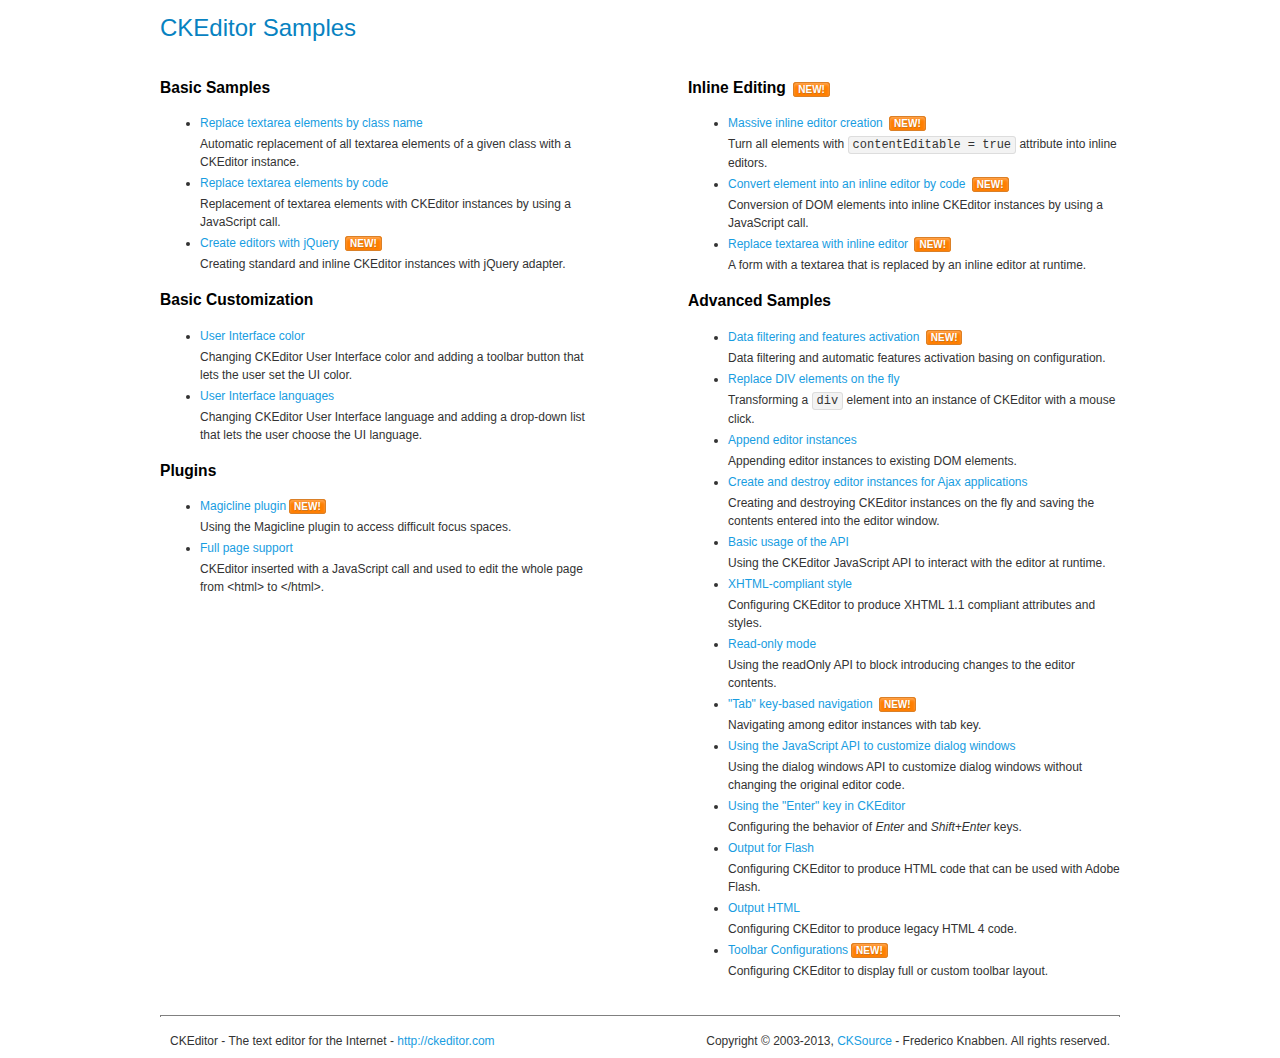
<file: js/plugin/ckeditor/samples/index.html>
<!DOCTYPE html>
<!--
Copyright (c) 2003-2013, CKSource - Frederico Knabben. All rights reserved.
For licensing, see LICENSE.md or http://ckeditor.com/license
-->
<html>
<head>
	<title>CKEditor Samples</title>
	<meta charset="utf-8">
	<link rel="stylesheet" href="sample.css">
</head>
<body>
	<h1 class="samples">
		CKEditor Samples
	</h1>
	<div class="twoColumns">
		<div class="twoColumnsLeft">
			<h2 class="samples">
				Basic Samples
			</h2>
			<dl class="samples">
				<dt><a class="samples" href="replacebyclass.html">Replace textarea elements by class name</a></dt>
				<dd>Automatic replacement of all textarea elements of a given class with a CKEditor instance.</dd>

				<dt><a class="samples" href="replacebycode.html">Replace textarea elements by code</a></dt>
				<dd>Replacement of textarea elements with CKEditor instances by using a JavaScript call.</dd>

				<dt><a class="samples" href="jquery.html">Create editors with jQuery</a> <span class="new">New!</span></dt>
				<dd>Creating standard and inline CKEditor instances with jQuery adapter.</dd>
			</dl>

			<h2 class="samples">
				Basic Customization
			</h2>
			<dl class="samples">
				<dt><a class="samples" href="uicolor.html">User Interface color</a></dt>
				<dd>Changing CKEditor User Interface color and adding a toolbar button that lets the user set the UI color.</dd>

				<dt><a class="samples" href="uilanguages.html">User Interface languages</a></dt>
				<dd>Changing CKEditor User Interface language and adding a drop-down list that lets the user choose the UI language.</dd>
			</dl>


			<h2 class="samples">Plugins</h2>
<dl class="samples">
<dt><a class="samples" href="plugins/magicline/magicline.html">Magicline plugin</a><span class="new">New!</span></dt>
<dd>Using the Magicline plugin to access difficult focus spaces.</dd>

<dt><a class="samples" href="plugins/wysiwygarea/fullpage.html">Full page support</a></dt>
<dd>CKEditor inserted with a JavaScript call and used to edit the whole page from &lt;html&gt; to &lt;/html&gt;.</dd>
</dl>
		</div>
		<div class="twoColumnsRight">
			<h2 class="samples">
				Inline Editing <span class="new">New!</span>
			</h2>
			<dl class="samples">
				<dt><a class="samples" href="inlineall.html">Massive inline editor creation</a> <span class="new">New!</span></dt>
				<dd>Turn all elements with <code>contentEditable = true</code> attribute into inline editors.</dd>

				<dt><a class="samples" href="inlinebycode.html">Convert element into an inline editor by code</a> <span class="new">New!</span></dt>
				<dd>Conversion of DOM elements into inline CKEditor instances by using a JavaScript call.</dd>

				<dt><a class="samples" href="inlinetextarea.html">Replace textarea with inline editor</a> <span class="new">New!</span></dt>
				<dd>A form with a textarea that is replaced by an inline editor at runtime.</dd>

				
			</dl>

			<h2 class="samples">
				Advanced Samples
			</h2>
			<dl class="samples">
				<dt><a class="samples" href="datafiltering.html">Data filtering and features activation</a> <span class="new">New!</span></dt>
				<dd>Data filtering and automatic features activation basing on configuration.</dd>

				<dt><a class="samples" href="divreplace.html">Replace DIV elements on the fly</a></dt>
				<dd>Transforming a <code>div</code> element into an instance of CKEditor with a mouse click.</dd>

				<dt><a class="samples" href="appendto.html">Append editor instances</a></dt>
				<dd>Appending editor instances to existing DOM elements.</dd>

				<dt><a class="samples" href="ajax.html">Create and destroy editor instances for Ajax applications</a></dt>
				<dd>Creating and destroying CKEditor instances on the fly and saving the contents entered into the editor window.</dd>

				<dt><a class="samples" href="api.html">Basic usage of the API</a></dt>
				<dd>Using the CKEditor JavaScript API to interact with the editor at runtime.</dd>

				<dt><a class="samples" href="xhtmlstyle.html">XHTML-compliant style</a></dt>
				<dd>Configuring CKEditor to produce XHTML 1.1 compliant attributes and styles.</dd>

				<dt><a class="samples" href="readonly.html">Read-only mode</a></dt>
				<dd>Using the readOnly API to block introducing changes to the editor contents.</dd>

				<dt><a class="samples" href="tabindex.html">"Tab" key-based navigation</a> <span class="new">New!</span></dt>
				<dd>Navigating among editor instances with tab key.</dd>


				
<dt><a class="samples" href="plugins/dialog/dialog.html">Using the JavaScript API to customize dialog windows</a></dt>
<dd>Using the dialog windows API to customize dialog windows without changing the original editor code.</dd>

<dt><a class="samples" href="plugins/enterkey/enterkey.html">Using the &quot;Enter&quot; key in CKEditor</a></dt>
<dd>Configuring the behavior of <em>Enter</em> and <em>Shift+Enter</em> keys.</dd>

<dt><a class="samples" href="plugins/htmlwriter/outputforflash.html">Output for Flash</a></dt>
<dd>Configuring CKEditor to produce HTML code that can be used with Adobe Flash.</dd>

<dt><a class="samples" href="plugins/htmlwriter/outputhtml.html">Output HTML</a></dt>
<dd>Configuring CKEditor to produce legacy HTML 4 code.</dd>

<dt><a class="samples" href="plugins/toolbar/toolbar.html">Toolbar Configurations</a><span class="new">New!</span></dt>
<dd>Configuring CKEditor to display full or custom toolbar layout.</dd>

			</dl>
		</div>
	</div>
	<div id="footer">
		<hr>
		<p>
			CKEditor - The text editor for the Internet - <a class="samples" href="http://ckeditor.com/">http://ckeditor.com</a>
		</p>
		<p id="copy">
			Copyright &copy; 2003-2013, <a class="samples" href="http://cksource.com/">CKSource</a> - Frederico Knabben. All rights reserved.
		</p>
	</div>
</body>
</html>
</file>
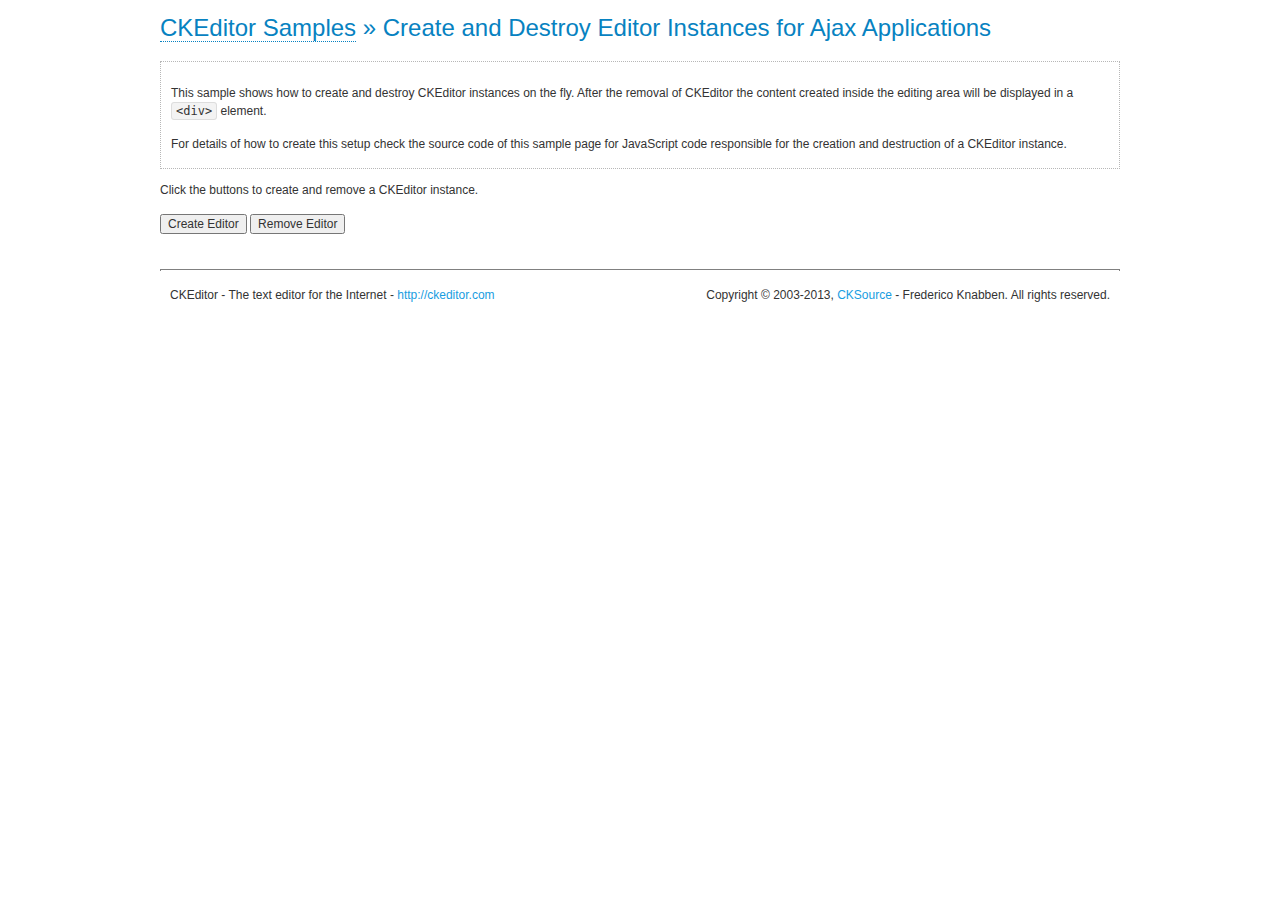
<file: js/plugin/ckeditor/samples/ajax.html>
<!DOCTYPE html>
<!--
Copyright (c) 2003-2013, CKSource - Frederico Knabben. All rights reserved.
For licensing, see LICENSE.md or http://ckeditor.com/license
-->
<html>
<head>
	<title>Ajax &mdash; CKEditor Sample</title>
	<meta charset="utf-8">
	<script src="../ckeditor.js"></script>
	<link rel="stylesheet" href="sample.css">
	<script>

		var editor, html = '';

		function createEditor() {
			if ( editor )
				return;

			// Create a new editor inside the <div id="editor">, setting its value to html
			var config = {};
			editor = CKEDITOR.appendTo( 'editor', config, html );
		}

		function removeEditor() {
			if ( !editor )
				return;

			// Retrieve the editor contents. In an Ajax application, this data would be
			// sent to the server or used in any other way.
			document.getElementById( 'editorcontents' ).innerHTML = html = editor.getData();
			document.getElementById( 'contents' ).style.display = '';

			// Destroy the editor.
			editor.destroy();
			editor = null;
		}

	</script>
</head>
<body>
	<h1 class="samples">
		<a href="index.html">CKEditor Samples</a> &raquo; Create and Destroy Editor Instances for Ajax Applications
	</h1>
	<div class="description">
		<p>
			This sample shows how to create and destroy CKEditor instances on the fly. After the removal of CKEditor the content created inside the editing
			area will be displayed in a <code>&lt;div&gt;</code> element.
		</p>
		<p>
			For details of how to create this setup check the source code of this sample page
			for JavaScript code responsible for the creation and destruction of a CKEditor instance.
		</p>
	</div>
	<p>Click the buttons to create and remove a CKEditor instance.</p>
	<p>
		<input onclick="createEditor();" type="button" value="Create Editor">
		<input onclick="removeEditor();" type="button" value="Remove Editor">
	</p>
	<!-- This div will hold the editor. -->
	<div id="editor">
	</div>
	<div id="contents" style="display: none">
		<p>
			Edited Contents:
		</p>
		<!-- This div will be used to display the editor contents. -->
		<div id="editorcontents">
		</div>
	</div>
	<div id="footer">
		<hr>
		<p>
			CKEditor - The text editor for the Internet - <a class="samples" href="http://ckeditor.com/">http://ckeditor.com</a>
		</p>
		<p id="copy">
			Copyright &copy; 2003-2013, <a class="samples" href="http://cksource.com/">CKSource</a> - Frederico
			Knabben. All rights reserved.
		</p>
	</div>
</body>
</html>
</file>
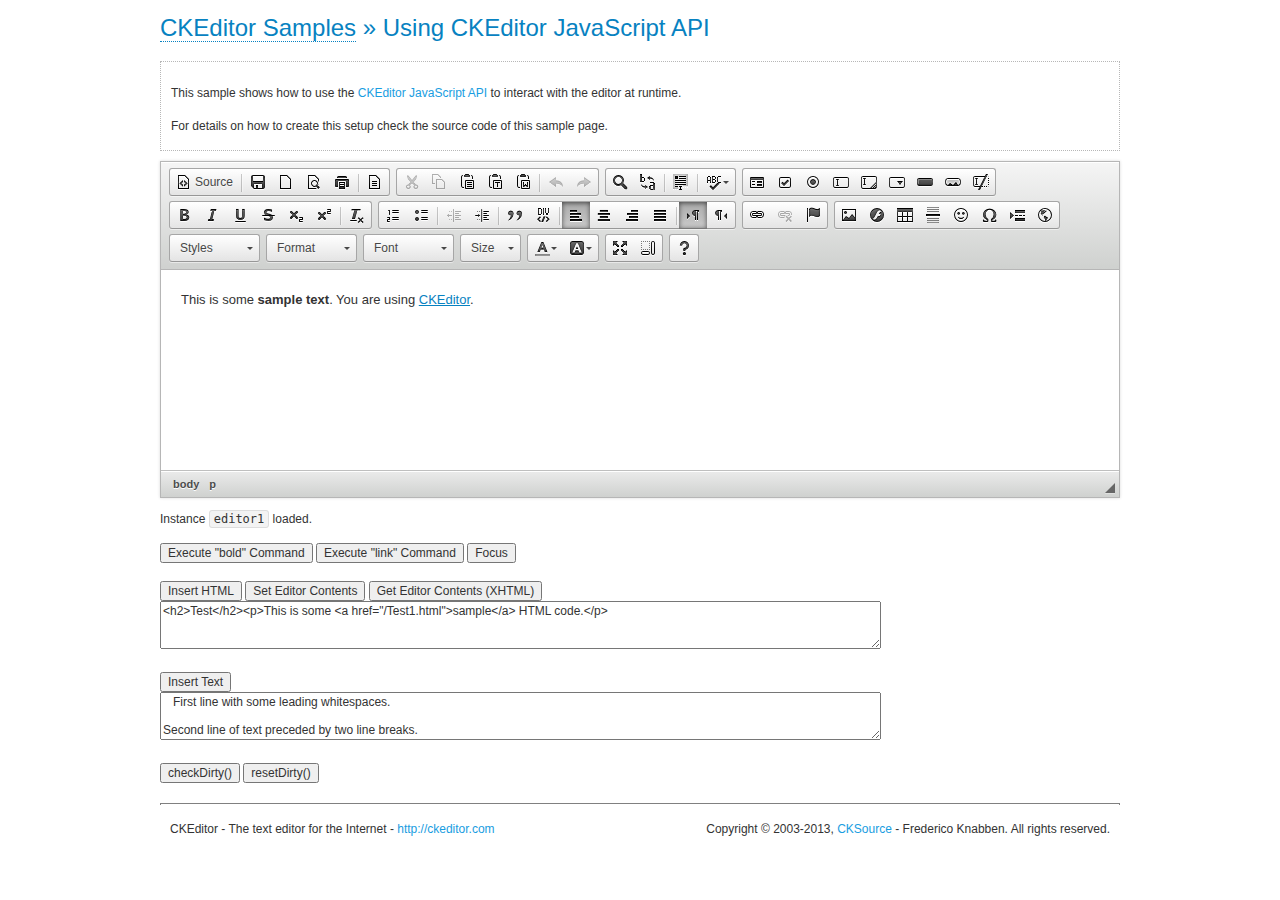
<file: js/plugin/ckeditor/samples/api.html>
<!DOCTYPE html>
<!--
Copyright (c) 2003-2013, CKSource - Frederico Knabben. All rights reserved.
For licensing, see LICENSE.md or http://ckeditor.com/license
-->
<html>
<head>
	<meta charset="utf-8">
	<title>API Usage &mdash; CKEditor Sample</title>
	<script src="../ckeditor.js"></script>
	<link href="sample.css" rel="stylesheet">
	<script>

// The instanceReady event is fired, when an instance of CKEditor has finished
// its initialization.
CKEDITOR.on( 'instanceReady', function( ev ) {
	// Show the editor name and description in the browser status bar.
	document.getElementById( 'eMessage' ).innerHTML = 'Instance <code>' + ev.editor.name + '<\/code> loaded.';

	// Show this sample buttons.
	document.getElementById( 'eButtons' ).style.display = 'block';
});

function InsertHTML() {
	// Get the editor instance that we want to interact with.
	var editor = CKEDITOR.instances.editor1;
	var value = document.getElementById( 'htmlArea' ).value;

	// Check the active editing mode.
	if ( editor.mode == 'wysiwyg' )
	{
		// Insert HTML code.
		// http://docs.ckeditor.com/#!/api/CKEDITOR.editor-method-insertHtml
		editor.insertHtml( value );
	}
	else
		alert( 'You must be in WYSIWYG mode!' );
}

function InsertText() {
	// Get the editor instance that we want to interact with.
	var editor = CKEDITOR.instances.editor1;
	var value = document.getElementById( 'txtArea' ).value;

	// Check the active editing mode.
	if ( editor.mode == 'wysiwyg' )
	{
		// Insert as plain text.
		// http://docs.ckeditor.com/#!/api/CKEDITOR.editor-method-insertText
		editor.insertText( value );
	}
	else
		alert( 'You must be in WYSIWYG mode!' );
}

function SetContents() {
	// Get the editor instance that we want to interact with.
	var editor = CKEDITOR.instances.editor1;
	var value = document.getElementById( 'htmlArea' ).value;

	// Set editor contents (replace current contents).
	// http://docs.ckeditor.com/#!/api/CKEDITOR.editor-method-setData
	editor.setData( value );
}

function GetContents() {
	// Get the editor instance that you want to interact with.
	var editor = CKEDITOR.instances.editor1;

	// Get editor contents
	// http://docs.ckeditor.com/#!/api/CKEDITOR.editor-method-getData
	alert( editor.getData() );
}

function ExecuteCommand( commandName ) {
	// Get the editor instance that we want to interact with.
	var editor = CKEDITOR.instances.editor1;

	// Check the active editing mode.
	if ( editor.mode == 'wysiwyg' )
	{
		// Execute the command.
		// http://docs.ckeditor.com/#!/api/CKEDITOR.editor-method-execCommand
		editor.execCommand( commandName );
	}
	else
		alert( 'You must be in WYSIWYG mode!' );
}

function CheckDirty() {
	// Get the editor instance that we want to interact with.
	var editor = CKEDITOR.instances.editor1;
	// Checks whether the current editor contents present changes when compared
	// to the contents loaded into the editor at startup
	// http://docs.ckeditor.com/#!/api/CKEDITOR.editor-method-checkDirty
	alert( editor.checkDirty() );
}

function ResetDirty() {
	// Get the editor instance that we want to interact with.
	var editor = CKEDITOR.instances.editor1;
	// Resets the "dirty state" of the editor (see CheckDirty())
	// http://docs.ckeditor.com/#!/api/CKEDITOR.editor-method-resetDirty
	editor.resetDirty();
	alert( 'The "IsDirty" status has been reset' );
}

function Focus() {
	CKEDITOR.instances.editor1.focus();
}

function onFocus() {
	document.getElementById( 'eMessage' ).innerHTML = '<b>' + this.name + ' is focused </b>';
}

function onBlur() {
	document.getElementById( 'eMessage' ).innerHTML = this.name + ' lost focus';
}

	</script>

</head>
<body>
	<h1 class="samples">
		<a href="index.html">CKEditor Samples</a> &raquo; Using CKEditor JavaScript API
	</h1>
	<div class="description">
	<p>
		This sample shows how to use the
		<a class="samples" href="http://docs.ckeditor.com/#!/api/CKEDITOR.editor">CKEditor JavaScript API</a>
		to interact with the editor at runtime.
	</p>
	<p>
		For details on how to create this setup check the source code of this sample page.
	</p>
	</div>

	<!-- This <div> holds alert messages to be display in the sample page. -->
	<div id="alerts">
		<noscript>
			<p>
				<strong>CKEditor requires JavaScript to run</strong>. In a browser with no JavaScript
				support, like yours, you should still see the contents (HTML data) and you should
				be able to edit it normally, without a rich editor interface.
			</p>
		</noscript>
	</div>
	<form action="../../../samples/sample_posteddata.php" method="post">
		<textarea cols="100" id="editor1" name="editor1" rows="10">&lt;p&gt;This is some &lt;strong&gt;sample text&lt;/strong&gt;. You are using &lt;a href="http://ckeditor.com/"&gt;CKEditor&lt;/a&gt;.&lt;/p&gt;</textarea>

		<script>
			// Replace the <textarea id="editor1"> with an CKEditor instance.
			CKEDITOR.replace( 'editor1', {
				on: {
					focus: onFocus,
					blur: onBlur,

					// Check for availability of corresponding plugins.
					pluginsLoaded: function( evt ) {
						var doc = CKEDITOR.document, ed = evt.editor;
						if ( !ed.getCommand( 'bold' ) )
							doc.getById( 'exec-bold' ).hide();
						if ( !ed.getCommand( 'link' ) )
							doc.getById( 'exec-link' ).hide();
					}
				}
			});
		</script>

		<p id="eMessage">
		</p>

		<div id="eButtons" style="display: none">
			<input id="exec-bold" onclick="ExecuteCommand('bold');" type="button" value="Execute &quot;bold&quot; Command">
			<input id="exec-link" onclick="ExecuteCommand('link');" type="button" value="Execute &quot;link&quot; Command">
			<input onclick="Focus();" type="button" value="Focus">
			<br><br>
			<input onclick="InsertHTML();" type="button" value="Insert HTML">
			<input onclick="SetContents();" type="button" value="Set Editor Contents">
			<input onclick="GetContents();" type="button" value="Get Editor Contents (XHTML)">
			<br>
			<textarea cols="100" id="htmlArea" rows="3">&lt;h2&gt;Test&lt;/h2&gt;&lt;p&gt;This is some &lt;a href="/Test1.html"&gt;sample&lt;/a&gt; HTML code.&lt;/p&gt;</textarea>
			<br>
			<br>
			<input onclick="InsertText();" type="button" value="Insert Text">
			<br>
			<textarea cols="100" id="txtArea" rows="3">   First line with some leading whitespaces.

Second line of text preceded by two line breaks.</textarea>
			<br>
			<br>
			<input onclick="CheckDirty();" type="button" value="checkDirty()">
			<input onclick="ResetDirty();" type="button" value="resetDirty()">
		</div>
	</form>
	<div id="footer">
		<hr>
		<p>
			CKEditor - The text editor for the Internet - <a class="samples" href="http://ckeditor.com/">http://ckeditor.com</a>
		</p>
		<p id="copy">
			Copyright &copy; 2003-2013, <a class="samples" href="http://cksource.com/">CKSource</a> - Frederico
			Knabben. All rights reserved.
		</p>
	</div>
</body>
</html>
</file>
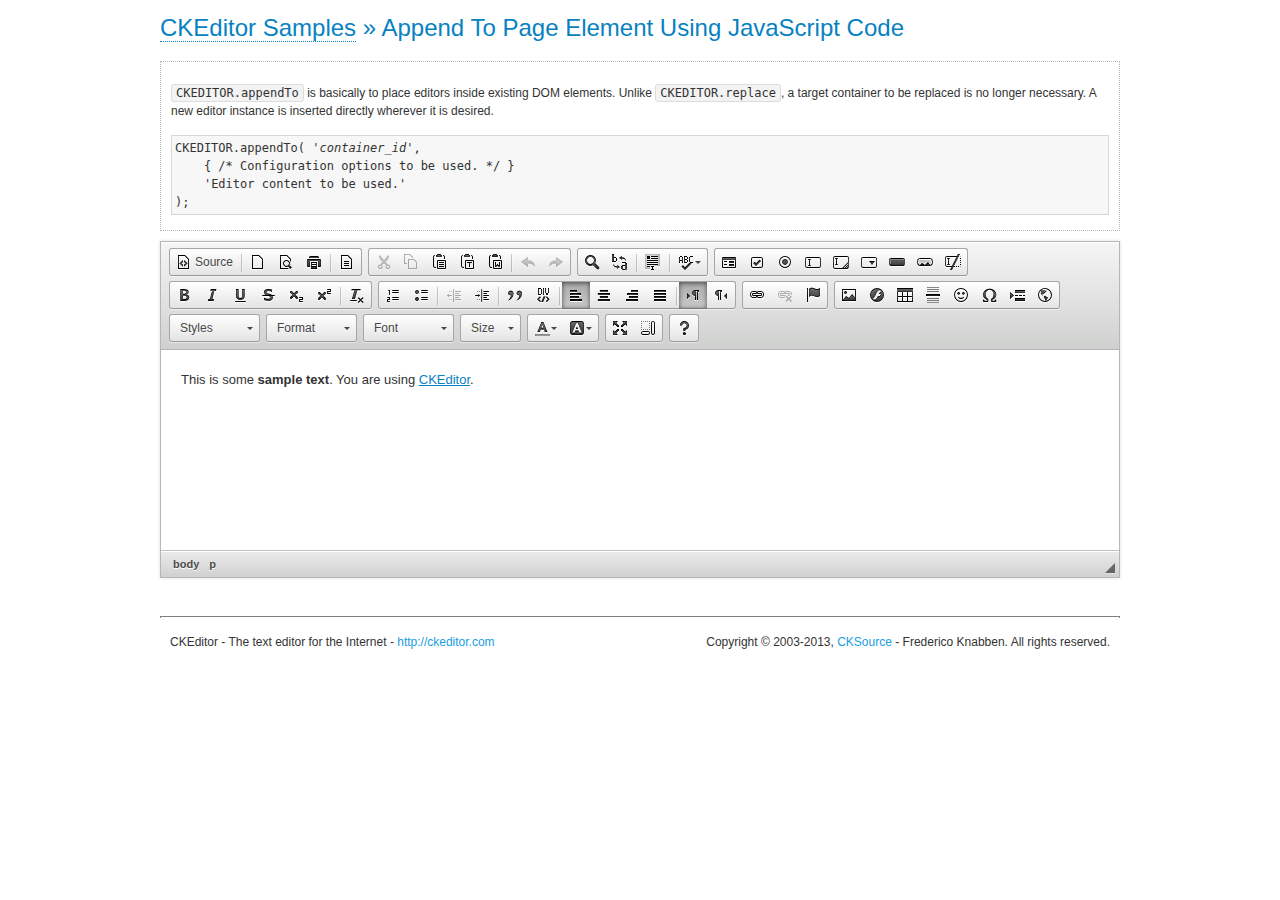
<file: js/plugin/ckeditor/samples/appendto.html>
<!DOCTYPE html>
<!--
Copyright (c) 2003-2013, CKSource - Frederico Knabben. All rights reserved.
For licensing, see LICENSE.md or http://ckeditor.com/license
-->
<html>
<head>
	<title>CKEDITOR.appendTo &mdash; CKEditor Sample</title>
	<meta charset="utf-8">
	<script src="../ckeditor.js"></script>
	<link rel="stylesheet" href="sample.css">
</head>
<body>
	<h1 class="samples">
		<a href="index.html">CKEditor Samples</a> &raquo; Append To Page Element Using JavaScript Code
	</h1>
	<div id="section1">
		<div class="description">
			<p>
				<code>CKEDITOR.appendTo</code> is basically to place editors
				inside existing DOM elements. Unlike <code>CKEDITOR.replace</code>,
				a target container to be replaced is no longer necessary. A new editor
				instance is inserted directly wherever it is desired.
			</p>
<pre class="samples">CKEDITOR.appendTo( '<em>container_id</em>',
	{ /* Configuration options to be used. */ }
	'Editor content to be used.'
);</pre>
		</div>
		<script>

			// This call can be placed at any point after the
			// <textarea>, or inside a <head><script> in a
			// window.onload event handler.

			// Replace the <textarea id="editor"> with an CKEditor
			// instance, using default configurations.
			CKEDITOR.appendTo( 'section1',
				null,
				'<p>This is some <strong>sample text</strong>. You are using <a href="http://ckeditor.com/">CKEditor</a>.</p>'
			);

		</script>
	</div>
	<br>
	<div id="footer">
		<hr>
		<p>
			CKEditor - The text editor for the Internet - <a class="samples" href="http://ckeditor.com/">http://ckeditor.com</a>
		</p>
		<p id="copy">
			Copyright &copy; 2003-2013, <a class="samples" href="http://cksource.com/">CKSource</a> - Frederico
			Knabben. All rights reserved.
		</p>
	</div>
</body>
</html>
</file>
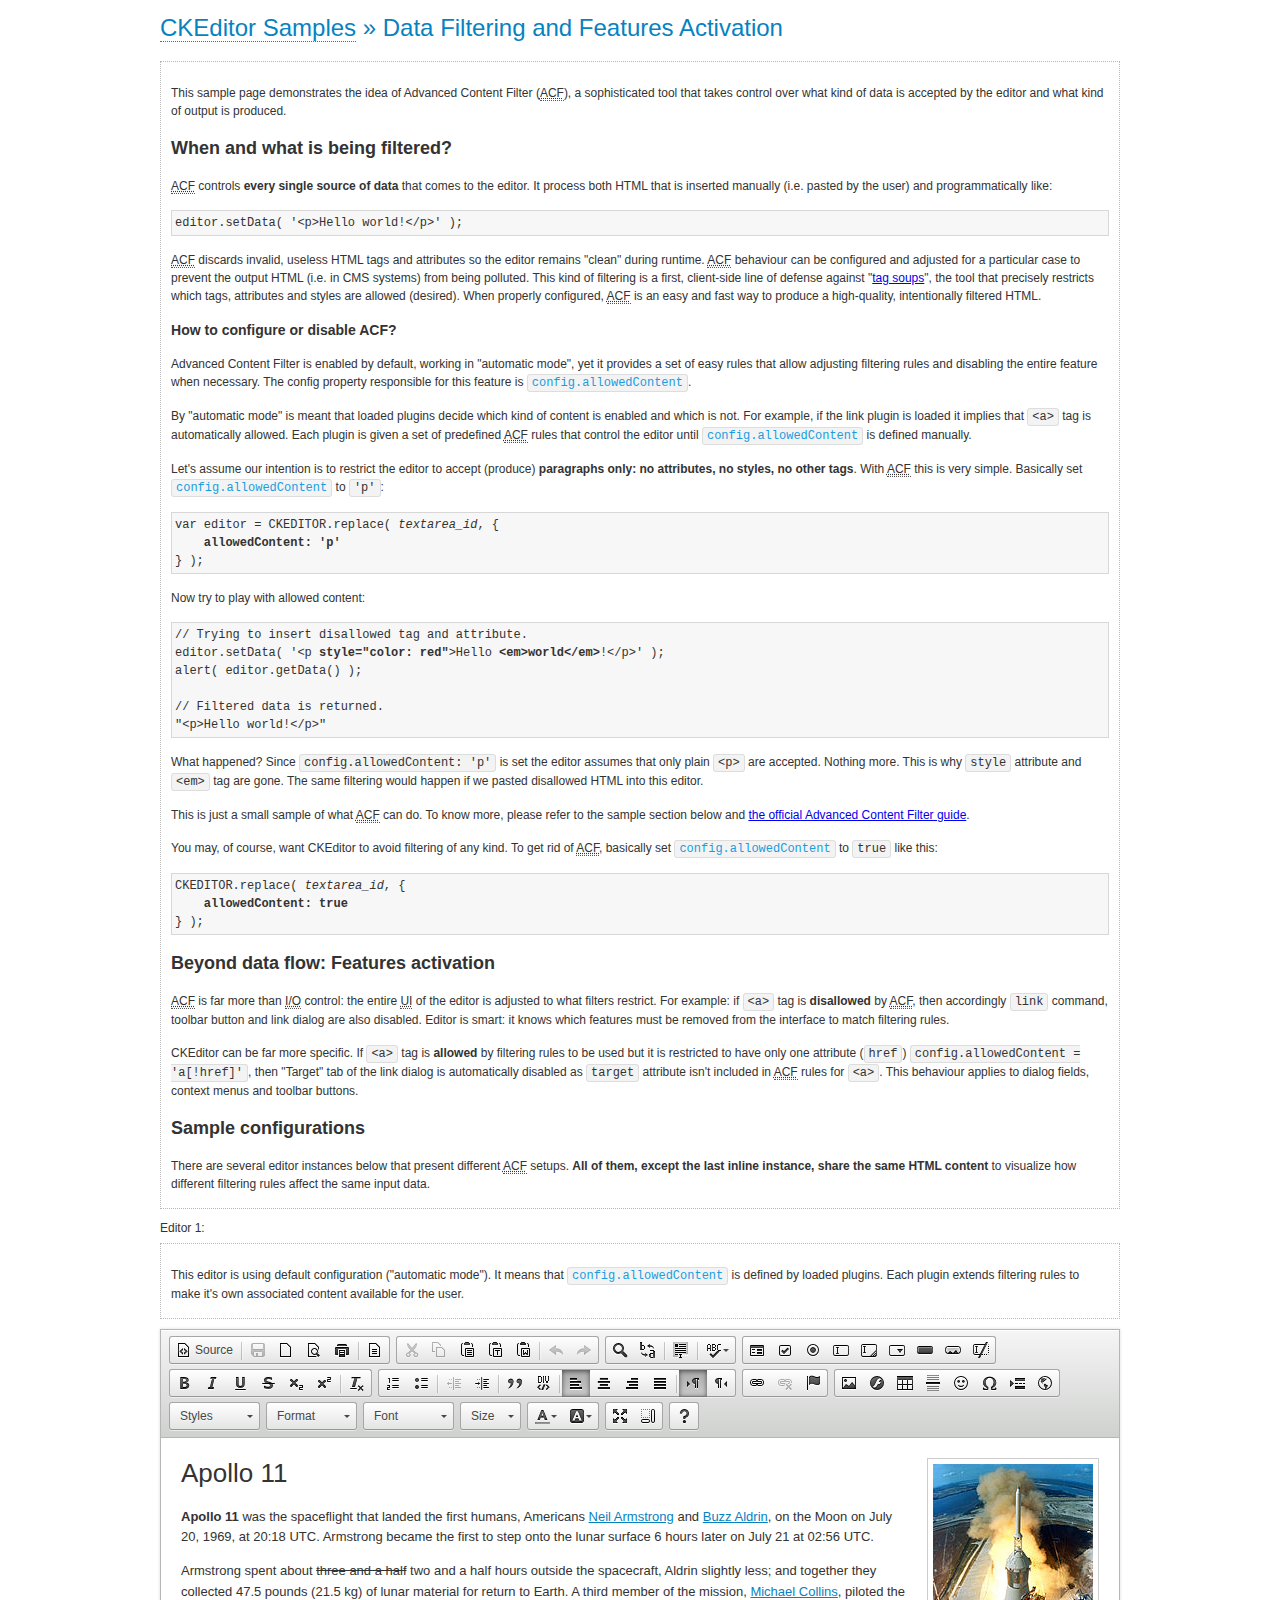
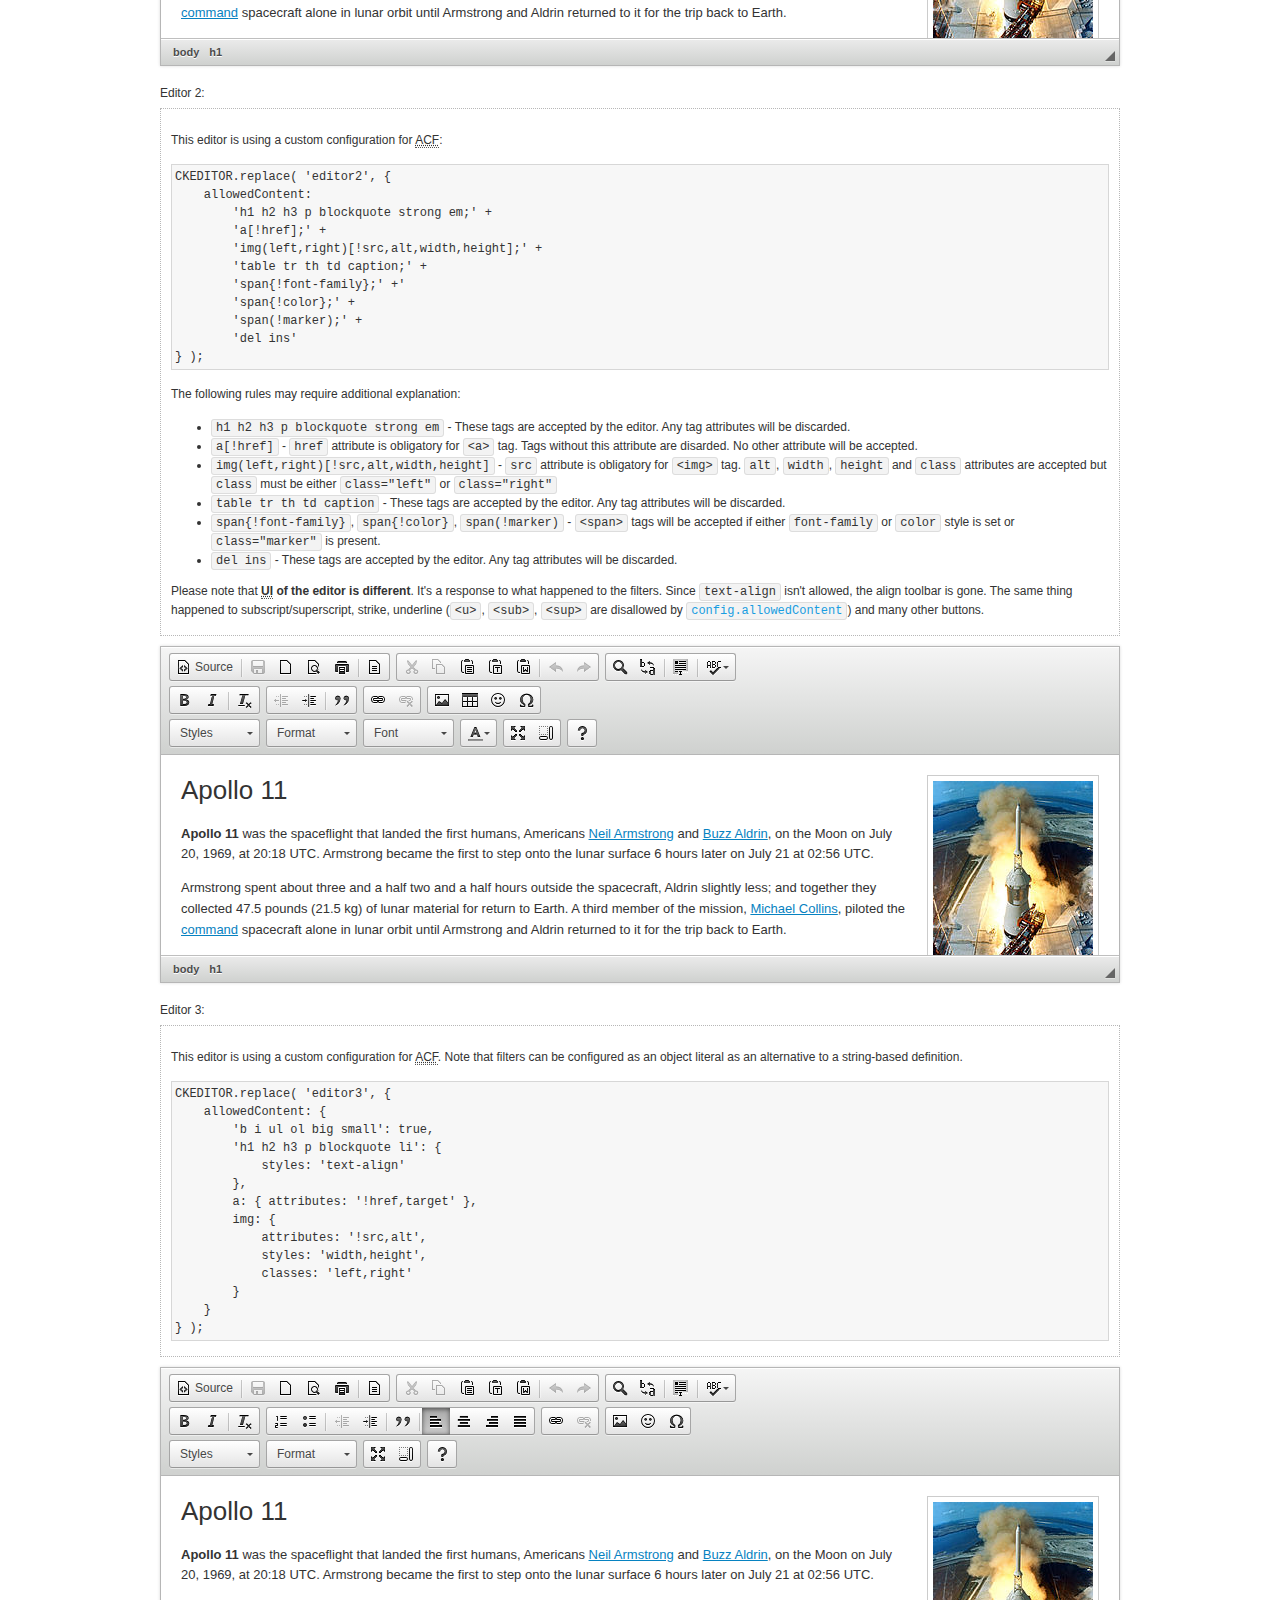
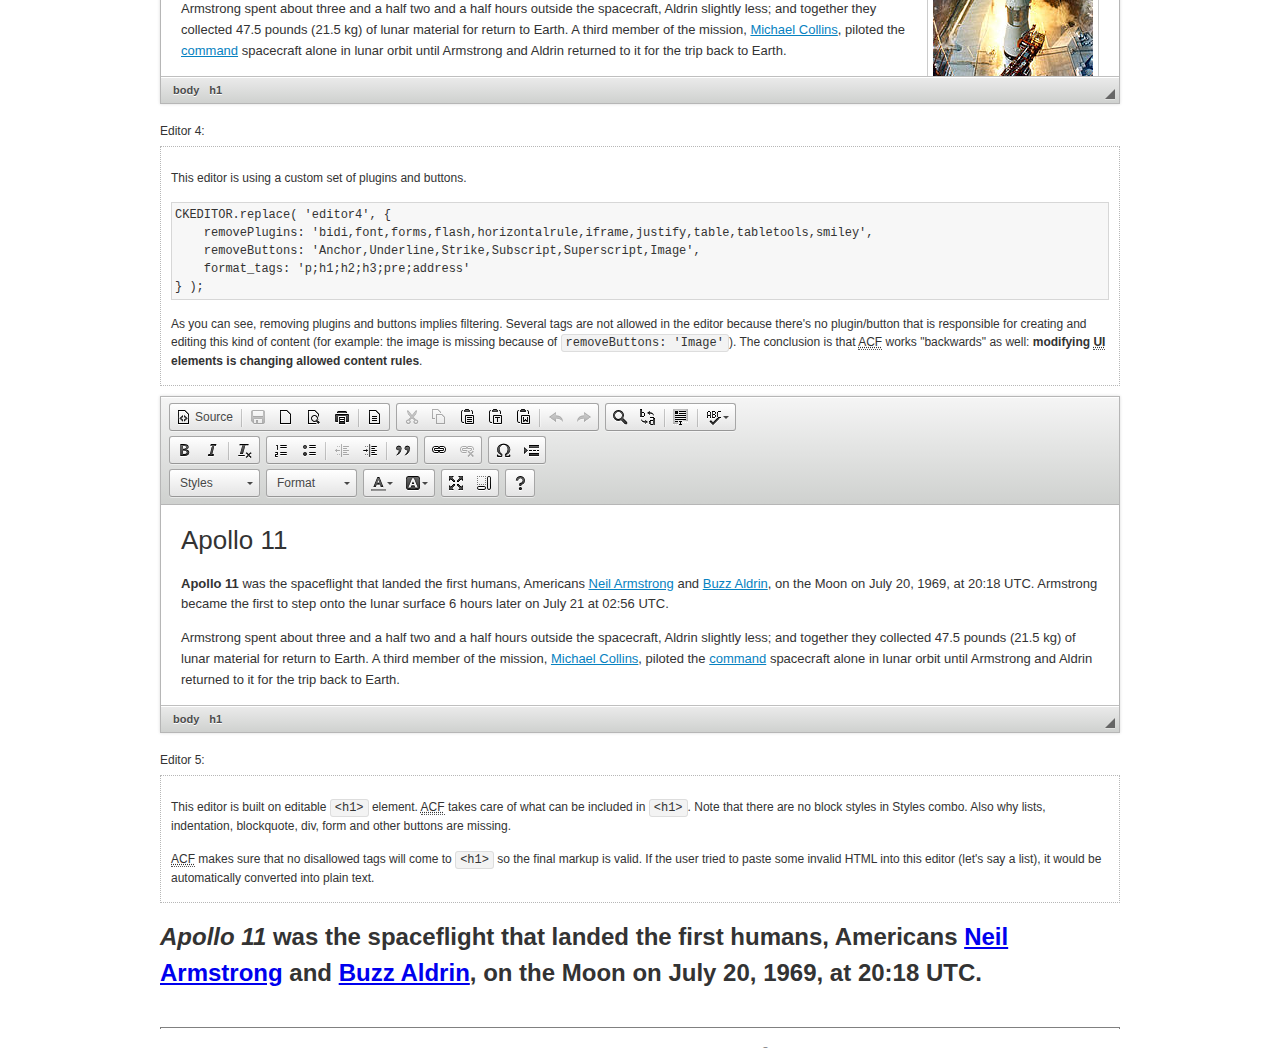
<file: js/plugin/ckeditor/samples/datafiltering.html>
<!DOCTYPE html>
<!--
Copyright (c) 2003-2013, CKSource - Frederico Knabben. All rights reserved.
For licensing, see LICENSE.md or http://ckeditor.com/license
-->
<html>
<head>
	<title>Data Filtering &mdash; CKEditor Sample</title>
	<meta charset="utf-8">
	<script src="../ckeditor.js"></script>
	<link rel="stylesheet" href="sample.css">
	<script>
		// Remove advanced tabs for all editors.
		CKEDITOR.config.removeDialogTabs = 'image:advanced;link:advanced;flash:advanced;creatediv:advanced;editdiv:advanced';
	</script>
</head>
<body>
	<h1 class="samples">
		<a href="index.html">CKEditor Samples</a> &raquo; Data Filtering and Features Activation
	</h1>
	<div class="description">
		<p>
			This sample page demonstrates the idea of Advanced Content Filter
			(<abbr title="Advanced Content Filter">ACF</abbr>), a sophisticated
			tool that takes control over what kind of data is accepted by the editor and what
			kind of output is produced.
		</p>
		<h2>When and what is being filtered?</h2>
		<p>
			<abbr title="Advanced Content Filter">ACF</abbr> controls
			<strong>every single source of data</strong> that comes to the editor.
			It process both HTML that is inserted manually (i.e. pasted by the user)
			and programmatically like:
		</p>
<pre class="samples">
editor.setData( '&lt;p&gt;Hello world!&lt;/p&gt;' );
</pre>
		<p>
			<abbr title="Advanced Content Filter">ACF</abbr> discards invalid,
			useless HTML tags and attributes so the editor remains "clean" during
			runtime. <abbr title="Advanced Content Filter">ACF</abbr> behaviour
			can be configured and adjusted for a particular case to prevent the
			output HTML (i.e. in CMS systems) from being polluted.

			This kind of filtering is a first, client-side line of defense
			against "<a href="http://en.wikipedia.org/wiki/Tag_soup">tag soups</a>",
			the tool that precisely restricts which tags, attributes and styles
			are allowed (desired). When properly configured, <abbr title="Advanced Content Filter">ACF</abbr>
			is an easy and fast way to produce a high-quality, intentionally filtered HTML.
		</p>

		<h3>How to configure or disable ACF?</h3>
		<p>
			Advanced Content Filter is enabled by default, working in "automatic mode", yet
			it provides a set of easy rules that allow adjusting filtering rules
			and disabling the entire feature when necessary. The config property
			responsible for this feature is <code><a class="samples"
			href="http://docs.ckeditor.com/#!/api/CKEDITOR.config-cfg-allowedContent">config.allowedContent</a></code>.
		</p>
		<p>
			By "automatic mode" is meant that loaded plugins decide which kind
			of content is enabled and which is not. For example, if the link
			plugin is loaded it implies that <code>&lt;a&gt;</code> tag is
			automatically allowed. Each plugin is given a set
			of predefined <abbr title="Advanced Content Filter">ACF</abbr> rules
			that control the editor until <code><a class="samples"
			href="http://docs.ckeditor.com/#!/api/CKEDITOR.config-cfg-allowedContent">
			config.allowedContent</a></code>
			is defined manually.
		</p>
		<p>
			Let's assume our intention is to restrict the editor to accept (produce) <strong>paragraphs
			only: no attributes, no styles, no other tags</strong>.
			With <abbr title="Advanced Content Filter">ACF</abbr>
			this is very simple. Basically set <code><a class="samples"
			href="http://docs.ckeditor.com/#!/api/CKEDITOR.config-cfg-allowedContent">
			config.allowedContent</a></code> to <code>'p'</code>:
		</p>
<pre class="samples">
var editor = CKEDITOR.replace( <em>textarea_id</em>, {
	<strong>allowedContent: 'p'</strong>
} );
</pre>
		<p>
			Now try to play with allowed content:
		</p>
<pre class="samples">
// Trying to insert disallowed tag and attribute.
editor.setData( '&lt;p <strong>style="color: red"</strong>&gt;Hello <strong>&lt;em&gt;world&lt;/em&gt;</strong>!&lt;/p&gt;' );
alert( editor.getData() );

// Filtered data is returned.
"&lt;p&gt;Hello world!&lt;/p&gt;"
</pre>
		<p>
			What happened? Since <code>config.allowedContent: 'p'</code> is set the editor assumes
			that only plain <code>&lt;p&gt;</code> are accepted. Nothing more. This is why
			<code>style</code> attribute and <code>&lt;em&gt;</code> tag are gone. The same
			filtering would happen if we pasted disallowed HTML into this editor.
		</p>
		<p>
			This is just a small sample of what <abbr title="Advanced Content Filter">ACF</abbr>
			can do. To know more, please refer to the sample section below and
			<a href="http://docs.ckeditor.com/#!/guide/dev_advanced_content_filter">the official Advanced Content Filter guide</a>.
		</p>
		<p>
			You may, of course, want CKEditor to avoid filtering of any kind.
			To get rid of <abbr title="Advanced Content Filter">ACF</abbr>,
			basically set <code><a class="samples"
			href="http://docs.ckeditor.com/#!/api/CKEDITOR.config-cfg-allowedContent">
			config.allowedContent</a></code> to <code>true</code> like this:
		</p>
<pre class="samples">
CKEDITOR.replace( <em>textarea_id</em>, {
	<strong>allowedContent: true</strong>
} );
</pre>

		<h2>Beyond data flow: Features activation</h2>
		<p>
			<abbr title="Advanced Content Filter">ACF</abbr> is far more than
			<abbr title="Input/Output">I/O</abbr> control: the entire
			<abbr title="User Interface">UI</abbr> of the editor is adjusted to what
			filters restrict. For example: if <code>&lt;a&gt;</code> tag is
			<strong>disallowed</strong>
			by <abbr title="Advanced Content Filter">ACF</abbr>,
			then accordingly <code>link</code> command, toolbar button and link dialog
			are also disabled. Editor is smart: it knows which features must be
			removed from the interface to match filtering rules.
		</p>
		<p>
			CKEditor can be far more specific. If <code>&lt;a&gt;</code> tag is
			<strong>allowed</strong> by filtering rules to be used but it is restricted
			to have only one attribute (<code>href</code>)
			<code>config.allowedContent = 'a[!href]'</code>, then
			"Target" tab of the link dialog is automatically disabled as <code>target</code>
			attribute isn't included in <abbr title="Advanced Content Filter">ACF</abbr> rules
			for <code>&lt;a&gt;</code>. This behaviour applies to dialog fields, context
			menus and toolbar buttons.
		</p>

		<h2>Sample configurations</h2>
		<p>
			There are several editor instances below that present different
			<abbr title="Advanced Content Filter">ACF</abbr> setups. <strong>All of them,
			except the last inline instance, share the same HTML content</strong> to visualize
			how different filtering rules affect the same input data.
		</p>
	</div>

	<div>
		<label for="editor1">
			Editor 1:
		</label>
		<div class="description">
			<p>
				This editor is using default configuration ("automatic mode"). It means that
				<code><a class="samples"
				href="http://docs.ckeditor.com/#!/api/CKEDITOR.config-cfg-allowedContent">
				config.allowedContent</a></code> is defined by loaded plugins.
				Each plugin extends filtering rules to make it's own associated content
				available for the user.
			</p>
		</div>
		<textarea cols="80" id="editor1" name="editor1" rows="10">
			&lt;h1&gt;&lt;img alt=&quot;Saturn V carrying Apollo 11&quot; class=&quot;right&quot; src=&quot;assets/sample.jpg&quot;/&gt; Apollo 11&lt;/h1&gt; &lt;p&gt;&lt;b&gt;Apollo 11&lt;/b&gt; was the spaceflight that landed the first humans, Americans &lt;a href=&quot;http://en.wikipedia.org/wiki/Neil_Armstrong&quot; title=&quot;Neil Armstrong&quot;&gt;Neil Armstrong&lt;/a&gt; and &lt;a href=&quot;http://en.wikipedia.org/wiki/Buzz_Aldrin&quot; title=&quot;Buzz Aldrin&quot;&gt;Buzz Aldrin&lt;/a&gt;, on the Moon on July 20, 1969, at 20:18 UTC. Armstrong became the first to step onto the lunar surface 6 hours later on July 21 at 02:56 UTC.&lt;/p&gt; &lt;p&gt;Armstrong spent about &lt;s&gt;three and a half&lt;/s&gt; two and a half hours outside the spacecraft, Aldrin slightly less; and together they collected 47.5 pounds (21.5&amp;nbsp;kg) of lunar material for return to Earth. A third member of the mission, &lt;a href=&quot;http://en.wikipedia.org/wiki/Michael_Collins_(astronaut)&quot; title=&quot;Michael Collins (astronaut)&quot;&gt;Michael Collins&lt;/a&gt;, piloted the &lt;a href=&quot;http://en.wikipedia.org/wiki/Apollo_Command/Service_Module&quot; title=&quot;Apollo Command/Service Module&quot;&gt;command&lt;/a&gt; spacecraft alone in lunar orbit until Armstrong and Aldrin returned to it for the trip back to Earth.&lt;/p&gt; &lt;h2&gt;Broadcasting and &lt;em&gt;quotes&lt;/em&gt; &lt;a id=&quot;quotes&quot; name=&quot;quotes&quot;&gt;&lt;/a&gt;&lt;/h2&gt; &lt;p&gt;Broadcast on live TV to a world-wide audience, Armstrong stepped onto the lunar surface and described the event as:&lt;/p&gt; &lt;blockquote&gt;&lt;p&gt;One small step for [a] man, one giant leap for mankind.&lt;/p&gt;&lt;/blockquote&gt; &lt;p&gt;Apollo 11 effectively ended the &lt;a href=&quot;http://en.wikipedia.org/wiki/Space_Race&quot; title=&quot;Space Race&quot;&gt;Space Race&lt;/a&gt; and fulfilled a national goal proposed in 1961 by the late U.S. President &lt;a href=&quot;http://en.wikipedia.org/wiki/John_F._Kennedy&quot; title=&quot;John F. Kennedy&quot;&gt;John F. Kennedy&lt;/a&gt; in a speech before the United States Congress:&lt;/p&gt; &lt;blockquote&gt;&lt;p&gt;[...] before this decade is out, of landing a man on the Moon and returning him safely to the Earth.&lt;/p&gt;&lt;/blockquote&gt; &lt;h2&gt;Technical details &lt;a id=&quot;tech-details&quot; name=&quot;tech-details&quot;&gt;&lt;/a&gt;&lt;/h2&gt; &lt;table align=&quot;right&quot; border=&quot;1&quot; bordercolor=&quot;#ccc&quot; cellpadding=&quot;5&quot; cellspacing=&quot;0&quot; style=&quot;border-collapse:collapse;margin:10px 0 10px 15px;&quot;&gt; &lt;caption&gt;&lt;strong&gt;Mission crew&lt;/strong&gt;&lt;/caption&gt; &lt;thead&gt; &lt;tr&gt; &lt;th scope=&quot;col&quot;&gt;Position&lt;/th&gt; &lt;th scope=&quot;col&quot;&gt;Astronaut&lt;/th&gt; &lt;/tr&gt; &lt;/thead&gt; &lt;tbody&gt; &lt;tr&gt; &lt;td&gt;Commander&lt;/td&gt; &lt;td&gt;Neil A. Armstrong&lt;/td&gt; &lt;/tr&gt; &lt;tr&gt; &lt;td&gt;Command Module Pilot&lt;/td&gt; &lt;td&gt;Michael Collins&lt;/td&gt; &lt;/tr&gt; &lt;tr&gt; &lt;td&gt;Lunar Module Pilot&lt;/td&gt; &lt;td&gt;Edwin &amp;quot;Buzz&amp;quot; E. Aldrin, Jr.&lt;/td&gt; &lt;/tr&gt; &lt;/tbody&gt; &lt;/table&gt; &lt;p&gt;Launched by a &lt;strong&gt;Saturn V&lt;/strong&gt; rocket from &lt;a href=&quot;http://en.wikipedia.org/wiki/Kennedy_Space_Center&quot; title=&quot;Kennedy Space Center&quot;&gt;Kennedy Space Center&lt;/a&gt; in Merritt Island, Florida on July 16, Apollo 11 was the fifth manned mission of &lt;a href=&quot;http://en.wikipedia.org/wiki/NASA&quot; title=&quot;NASA&quot;&gt;NASA&lt;/a&gt;&amp;#39;s Apollo program. The Apollo spacecraft had three parts:&lt;/p&gt; &lt;ol&gt; &lt;li&gt;&lt;strong&gt;Command Module&lt;/strong&gt; with a cabin for the three astronauts which was the only part which landed back on Earth&lt;/li&gt; &lt;li&gt;&lt;strong&gt;Service Module&lt;/strong&gt; which supported the Command Module with propulsion, electrical power, oxygen and water&lt;/li&gt; &lt;li&gt;&lt;strong&gt;Lunar Module&lt;/strong&gt; for landing on the Moon.&lt;/li&gt; &lt;/ol&gt; &lt;p&gt;After being sent to the Moon by the Saturn V&amp;#39;s upper stage, the astronauts separated the spacecraft from it and travelled for three days until they entered into lunar orbit. Armstrong and Aldrin then moved into the Lunar Module and landed in the &lt;a href=&quot;http://en.wikipedia.org/wiki/Mare_Tranquillitatis&quot; title=&quot;Mare Tranquillitatis&quot;&gt;Sea of Tranquility&lt;/a&gt;. They stayed a total of about 21 and a half hours on the lunar surface. After lifting off in the upper part of the Lunar Module and rejoining Collins in the Command Module, they returned to Earth and landed in the &lt;a href=&quot;http://en.wikipedia.org/wiki/Pacific_Ocean&quot; title=&quot;Pacific Ocean&quot;&gt;Pacific Ocean&lt;/a&gt; on July 24.&lt;/p&gt; &lt;hr/&gt; &lt;p style=&quot;text-align: right;&quot;&gt;&lt;small&gt;Source: &lt;a href=&quot;http://en.wikipedia.org/wiki/Apollo_11&quot;&gt;Wikipedia.org&lt;/a&gt;&lt;/small&gt;&lt;/p&gt;
		</textarea>

		<script>

			CKEDITOR.replace( 'editor1' );

		</script>
	</div>

	<br>

	<div>
		<label for="editor2">
			Editor 2:
		</label>
		<div class="description">
			<p>
				This editor is using a custom configuration for
				<abbr title="Advanced Content Filter">ACF</abbr>:
			</p>
<pre class="samples">
CKEDITOR.replace( 'editor2', {
	allowedContent:
		'h1 h2 h3 p blockquote strong em;' +
		'a[!href];' +
		'img(left,right)[!src,alt,width,height];' +
		'table tr th td caption;' +
		'span{!font-family};' +'
		'span{!color};' +
		'span(!marker);' +
		'del ins'
} );
</pre>
			<p>
				The following rules may require additional explanation:
			</p>
			<ul>
				<li>
					<code>h1 h2 h3 p blockquote strong em</code> - These tags
					are accepted by the editor. Any tag attributes will be discarded.
				</li>
				<li>
					<code>a[!href]</code> - <code>href</code> attribute is obligatory
					for <code>&lt;a&gt;</code> tag. Tags without this attribute
					are disarded. No other attribute will be accepted.
				</li>
				<li>
					<code>img(left,right)[!src,alt,width,height]</code> - <code>src</code>
					attribute is obligatory for <code>&lt;img&gt;</code> tag.
					<code>alt</code>, <code>width</code>, <code>height</code>
					and <code>class</code> attributes are accepted but
					<code>class</code> must be either <code>class="left"</code>
					or <code>class="right"</code>
				</li>
				<li>
					<code>table tr th td caption</code> - These tags
					are accepted by the editor. Any tag attributes will be discarded.
				</li>
				<li>
					<code>span{!font-family}</code>, <code>span{!color}</code>,
					<code>span(!marker)</code> - <code>&lt;span&gt;</code> tags
					will be accepted if either <code>font-family</code> or
					<code>color</code> style is set or <code>class="marker"</code>
					is present.
				</li>
				<li>
					<code>del ins</code> - These tags
					are accepted by the editor. Any tag attributes will be discarded.
				</li>
			</ul>
			<p>
				Please note that <strong><abbr title="User Interface">UI</abbr> of the
				editor is different</strong>. It's a response to what happened to the filters.
				Since <code>text-align</code> isn't allowed, the align toolbar is gone.
				The same thing happened to subscript/superscript, strike, underline
				(<code>&lt;u&gt;</code>, <code>&lt;sub&gt;</code>, <code>&lt;sup&gt;</code>
				are disallowed by <code><a class="samples"
				href="http://docs.ckeditor.com/#!/api/CKEDITOR.config-cfg-allowedContent">
				config.allowedContent</a></code>) and many other buttons.
			</p>
		</div>
		<textarea cols="80" id="editor2" name="editor2" rows="10">
			&lt;h1&gt;&lt;img alt=&quot;Saturn V carrying Apollo 11&quot; class=&quot;right&quot; src=&quot;assets/sample.jpg&quot;/&gt; Apollo 11&lt;/h1&gt; &lt;p&gt;&lt;b&gt;Apollo 11&lt;/b&gt; was the spaceflight that landed the first humans, Americans &lt;a href=&quot;http://en.wikipedia.org/wiki/Neil_Armstrong&quot; title=&quot;Neil Armstrong&quot;&gt;Neil Armstrong&lt;/a&gt; and &lt;a href=&quot;http://en.wikipedia.org/wiki/Buzz_Aldrin&quot; title=&quot;Buzz Aldrin&quot;&gt;Buzz Aldrin&lt;/a&gt;, on the Moon on July 20, 1969, at 20:18 UTC. Armstrong became the first to step onto the lunar surface 6 hours later on July 21 at 02:56 UTC.&lt;/p&gt; &lt;p&gt;Armstrong spent about &lt;s&gt;three and a half&lt;/s&gt; two and a half hours outside the spacecraft, Aldrin slightly less; and together they collected 47.5 pounds (21.5&amp;nbsp;kg) of lunar material for return to Earth. A third member of the mission, &lt;a href=&quot;http://en.wikipedia.org/wiki/Michael_Collins_(astronaut)&quot; title=&quot;Michael Collins (astronaut)&quot;&gt;Michael Collins&lt;/a&gt;, piloted the &lt;a href=&quot;http://en.wikipedia.org/wiki/Apollo_Command/Service_Module&quot; title=&quot;Apollo Command/Service Module&quot;&gt;command&lt;/a&gt; spacecraft alone in lunar orbit until Armstrong and Aldrin returned to it for the trip back to Earth.&lt;/p&gt; &lt;h2&gt;Broadcasting and &lt;em&gt;quotes&lt;/em&gt; &lt;a id=&quot;quotes&quot; name=&quot;quotes&quot;&gt;&lt;/a&gt;&lt;/h2&gt; &lt;p&gt;Broadcast on live TV to a world-wide audience, Armstrong stepped onto the lunar surface and described the event as:&lt;/p&gt; &lt;blockquote&gt;&lt;p&gt;One small step for [a] man, one giant leap for mankind.&lt;/p&gt;&lt;/blockquote&gt; &lt;p&gt;Apollo 11 effectively ended the &lt;a href=&quot;http://en.wikipedia.org/wiki/Space_Race&quot; title=&quot;Space Race&quot;&gt;Space Race&lt;/a&gt; and fulfilled a national goal proposed in 1961 by the late U.S. President &lt;a href=&quot;http://en.wikipedia.org/wiki/John_F._Kennedy&quot; title=&quot;John F. Kennedy&quot;&gt;John F. Kennedy&lt;/a&gt; in a speech before the United States Congress:&lt;/p&gt; &lt;blockquote&gt;&lt;p&gt;[...] before this decade is out, of landing a man on the Moon and returning him safely to the Earth.&lt;/p&gt;&lt;/blockquote&gt; &lt;h2&gt;Technical details &lt;a id=&quot;tech-details&quot; name=&quot;tech-details&quot;&gt;&lt;/a&gt;&lt;/h2&gt; &lt;table align=&quot;right&quot; border=&quot;1&quot; bordercolor=&quot;#ccc&quot; cellpadding=&quot;5&quot; cellspacing=&quot;0&quot; style=&quot;border-collapse:collapse;margin:10px 0 10px 15px;&quot;&gt; &lt;caption&gt;&lt;strong&gt;Mission crew&lt;/strong&gt;&lt;/caption&gt; &lt;thead&gt; &lt;tr&gt; &lt;th scope=&quot;col&quot;&gt;Position&lt;/th&gt; &lt;th scope=&quot;col&quot;&gt;Astronaut&lt;/th&gt; &lt;/tr&gt; &lt;/thead&gt; &lt;tbody&gt; &lt;tr&gt; &lt;td&gt;Commander&lt;/td&gt; &lt;td&gt;Neil A. Armstrong&lt;/td&gt; &lt;/tr&gt; &lt;tr&gt; &lt;td&gt;Command Module Pilot&lt;/td&gt; &lt;td&gt;Michael Collins&lt;/td&gt; &lt;/tr&gt; &lt;tr&gt; &lt;td&gt;Lunar Module Pilot&lt;/td&gt; &lt;td&gt;Edwin &amp;quot;Buzz&amp;quot; E. Aldrin, Jr.&lt;/td&gt; &lt;/tr&gt; &lt;/tbody&gt; &lt;/table&gt; &lt;p&gt;Launched by a &lt;strong&gt;Saturn V&lt;/strong&gt; rocket from &lt;a href=&quot;http://en.wikipedia.org/wiki/Kennedy_Space_Center&quot; title=&quot;Kennedy Space Center&quot;&gt;Kennedy Space Center&lt;/a&gt; in Merritt Island, Florida on July 16, Apollo 11 was the fifth manned mission of &lt;a href=&quot;http://en.wikipedia.org/wiki/NASA&quot; title=&quot;NASA&quot;&gt;NASA&lt;/a&gt;&amp;#39;s Apollo program. The Apollo spacecraft had three parts:&lt;/p&gt; &lt;ol&gt; &lt;li&gt;&lt;strong&gt;Command Module&lt;/strong&gt; with a cabin for the three astronauts which was the only part which landed back on Earth&lt;/li&gt; &lt;li&gt;&lt;strong&gt;Service Module&lt;/strong&gt; which supported the Command Module with propulsion, electrical power, oxygen and water&lt;/li&gt; &lt;li&gt;&lt;strong&gt;Lunar Module&lt;/strong&gt; for landing on the Moon.&lt;/li&gt; &lt;/ol&gt; &lt;p&gt;After being sent to the Moon by the Saturn V&amp;#39;s upper stage, the astronauts separated the spacecraft from it and travelled for three days until they entered into lunar orbit. Armstrong and Aldrin then moved into the Lunar Module and landed in the &lt;a href=&quot;http://en.wikipedia.org/wiki/Mare_Tranquillitatis&quot; title=&quot;Mare Tranquillitatis&quot;&gt;Sea of Tranquility&lt;/a&gt;. They stayed a total of about 21 and a half hours on the lunar surface. After lifting off in the upper part of the Lunar Module and rejoining Collins in the Command Module, they returned to Earth and landed in the &lt;a href=&quot;http://en.wikipedia.org/wiki/Pacific_Ocean&quot; title=&quot;Pacific Ocean&quot;&gt;Pacific Ocean&lt;/a&gt; on July 24.&lt;/p&gt; &lt;hr/&gt; &lt;p style=&quot;text-align: right;&quot;&gt;&lt;small&gt;Source: &lt;a href=&quot;http://en.wikipedia.org/wiki/Apollo_11&quot;&gt;Wikipedia.org&lt;/a&gt;&lt;/small&gt;&lt;/p&gt;
		</textarea>
		<script>

			CKEDITOR.replace( 'editor2', {
				allowedContent:
					'h1 h2 h3 p blockquote strong em;' +
					'a[!href];' +
					'img(left,right)[!src,alt,width,height];' +
					'table tr th td caption;' +
					'span{!font-family};' +
					'span{!color};' +
					'span(!marker);' +
					'del ins'
			} );

		</script>
	</div>

	<br>

	<div>
		<label for="editor3">
			Editor 3:
		</label>
		<div class="description">
			<p>
				This editor is using a custom configuration for
				<abbr title="Advanced Content Filter">ACF</abbr>.
				Note that filters can be configured as an object literal
				as an alternative to a string-based definition.
			</p>
<pre class="samples">
CKEDITOR.replace( 'editor3', {
	allowedContent: {
		'b i ul ol big small': true,
		'h1 h2 h3 p blockquote li': {
			styles: 'text-align'
		},
		a: { attributes: '!href,target' },
		img: {
			attributes: '!src,alt',
			styles: 'width,height',
			classes: 'left,right'
		}
	}
} );
</pre>
		</div>
		<textarea cols="80" id="editor3" name="editor3" rows="10">
			&lt;h1&gt;&lt;img alt=&quot;Saturn V carrying Apollo 11&quot; class=&quot;right&quot; src=&quot;assets/sample.jpg&quot;/&gt; Apollo 11&lt;/h1&gt; &lt;p&gt;&lt;b&gt;Apollo 11&lt;/b&gt; was the spaceflight that landed the first humans, Americans &lt;a href=&quot;http://en.wikipedia.org/wiki/Neil_Armstrong&quot; title=&quot;Neil Armstrong&quot;&gt;Neil Armstrong&lt;/a&gt; and &lt;a href=&quot;http://en.wikipedia.org/wiki/Buzz_Aldrin&quot; title=&quot;Buzz Aldrin&quot;&gt;Buzz Aldrin&lt;/a&gt;, on the Moon on July 20, 1969, at 20:18 UTC. Armstrong became the first to step onto the lunar surface 6 hours later on July 21 at 02:56 UTC.&lt;/p&gt; &lt;p&gt;Armstrong spent about &lt;s&gt;three and a half&lt;/s&gt; two and a half hours outside the spacecraft, Aldrin slightly less; and together they collected 47.5 pounds (21.5&amp;nbsp;kg) of lunar material for return to Earth. A third member of the mission, &lt;a href=&quot;http://en.wikipedia.org/wiki/Michael_Collins_(astronaut)&quot; title=&quot;Michael Collins (astronaut)&quot;&gt;Michael Collins&lt;/a&gt;, piloted the &lt;a href=&quot;http://en.wikipedia.org/wiki/Apollo_Command/Service_Module&quot; title=&quot;Apollo Command/Service Module&quot;&gt;command&lt;/a&gt; spacecraft alone in lunar orbit until Armstrong and Aldrin returned to it for the trip back to Earth.&lt;/p&gt; &lt;h2&gt;Broadcasting and &lt;em&gt;quotes&lt;/em&gt; &lt;a id=&quot;quotes&quot; name=&quot;quotes&quot;&gt;&lt;/a&gt;&lt;/h2&gt; &lt;p&gt;Broadcast on live TV to a world-wide audience, Armstrong stepped onto the lunar surface and described the event as:&lt;/p&gt; &lt;blockquote&gt;&lt;p&gt;One small step for [a] man, one giant leap for mankind.&lt;/p&gt;&lt;/blockquote&gt; &lt;p&gt;Apollo 11 effectively ended the &lt;a href=&quot;http://en.wikipedia.org/wiki/Space_Race&quot; title=&quot;Space Race&quot;&gt;Space Race&lt;/a&gt; and fulfilled a national goal proposed in 1961 by the late U.S. President &lt;a href=&quot;http://en.wikipedia.org/wiki/John_F._Kennedy&quot; title=&quot;John F. Kennedy&quot;&gt;John F. Kennedy&lt;/a&gt; in a speech before the United States Congress:&lt;/p&gt; &lt;blockquote&gt;&lt;p&gt;[...] before this decade is out, of landing a man on the Moon and returning him safely to the Earth.&lt;/p&gt;&lt;/blockquote&gt; &lt;h2&gt;Technical details &lt;a id=&quot;tech-details&quot; name=&quot;tech-details&quot;&gt;&lt;/a&gt;&lt;/h2&gt; &lt;table align=&quot;right&quot; border=&quot;1&quot; bordercolor=&quot;#ccc&quot; cellpadding=&quot;5&quot; cellspacing=&quot;0&quot; style=&quot;border-collapse:collapse;margin:10px 0 10px 15px;&quot;&gt; &lt;caption&gt;&lt;strong&gt;Mission crew&lt;/strong&gt;&lt;/caption&gt; &lt;thead&gt; &lt;tr&gt; &lt;th scope=&quot;col&quot;&gt;Position&lt;/th&gt; &lt;th scope=&quot;col&quot;&gt;Astronaut&lt;/th&gt; &lt;/tr&gt; &lt;/thead&gt; &lt;tbody&gt; &lt;tr&gt; &lt;td&gt;Commander&lt;/td&gt; &lt;td&gt;Neil A. Armstrong&lt;/td&gt; &lt;/tr&gt; &lt;tr&gt; &lt;td&gt;Command Module Pilot&lt;/td&gt; &lt;td&gt;Michael Collins&lt;/td&gt; &lt;/tr&gt; &lt;tr&gt; &lt;td&gt;Lunar Module Pilot&lt;/td&gt; &lt;td&gt;Edwin &amp;quot;Buzz&amp;quot; E. Aldrin, Jr.&lt;/td&gt; &lt;/tr&gt; &lt;/tbody&gt; &lt;/table&gt; &lt;p&gt;Launched by a &lt;strong&gt;Saturn V&lt;/strong&gt; rocket from &lt;a href=&quot;http://en.wikipedia.org/wiki/Kennedy_Space_Center&quot; title=&quot;Kennedy Space Center&quot;&gt;Kennedy Space Center&lt;/a&gt; in Merritt Island, Florida on July 16, Apollo 11 was the fifth manned mission of &lt;a href=&quot;http://en.wikipedia.org/wiki/NASA&quot; title=&quot;NASA&quot;&gt;NASA&lt;/a&gt;&amp;#39;s Apollo program. The Apollo spacecraft had three parts:&lt;/p&gt; &lt;ol&gt; &lt;li&gt;&lt;strong&gt;Command Module&lt;/strong&gt; with a cabin for the three astronauts which was the only part which landed back on Earth&lt;/li&gt; &lt;li&gt;&lt;strong&gt;Service Module&lt;/strong&gt; which supported the Command Module with propulsion, electrical power, oxygen and water&lt;/li&gt; &lt;li&gt;&lt;strong&gt;Lunar Module&lt;/strong&gt; for landing on the Moon.&lt;/li&gt; &lt;/ol&gt; &lt;p&gt;After being sent to the Moon by the Saturn V&amp;#39;s upper stage, the astronauts separated the spacecraft from it and travelled for three days until they entered into lunar orbit. Armstrong and Aldrin then moved into the Lunar Module and landed in the &lt;a href=&quot;http://en.wikipedia.org/wiki/Mare_Tranquillitatis&quot; title=&quot;Mare Tranquillitatis&quot;&gt;Sea of Tranquility&lt;/a&gt;. They stayed a total of about 21 and a half hours on the lunar surface. After lifting off in the upper part of the Lunar Module and rejoining Collins in the Command Module, they returned to Earth and landed in the &lt;a href=&quot;http://en.wikipedia.org/wiki/Pacific_Ocean&quot; title=&quot;Pacific Ocean&quot;&gt;Pacific Ocean&lt;/a&gt; on July 24.&lt;/p&gt; &lt;hr/&gt; &lt;p style=&quot;text-align: right;&quot;&gt;&lt;small&gt;Source: &lt;a href=&quot;http://en.wikipedia.org/wiki/Apollo_11&quot;&gt;Wikipedia.org&lt;/a&gt;&lt;/small&gt;&lt;/p&gt;
		</textarea>
		<script>

			CKEDITOR.replace( 'editor3', {
				allowedContent: {
					'b i ul ol big small': true,
					'h1 h2 h3 p blockquote li': {
						styles: 'text-align'
					},
					a: { attributes: '!href,target' },
					img: {
						attributes: '!src,alt',
						styles: 'width,height',
						classes: 'left,right'
					}
				}
			} );

		</script>
	</div>

	<br>

	<div>
		<label for="editor4">
			Editor 4:
		</label>
		<div class="description">
			<p>
				This editor is using a custom set of plugins and buttons.
			</p>
<pre class="samples">
CKEDITOR.replace( 'editor4', {
	removePlugins: 'bidi,font,forms,flash,horizontalrule,iframe,justify,table,tabletools,smiley',
	removeButtons: 'Anchor,Underline,Strike,Subscript,Superscript,Image',
	format_tags: 'p;h1;h2;h3;pre;address'
} );
</pre>
			<p>
				As you can see, removing plugins and buttons implies filtering.
				Several tags are not allowed in the editor because there's no
				plugin/button that is responsible for creating and editing this
				kind of content (for example: the image is missing because
				of <code>removeButtons: 'Image'</code>). The conclusion is that
				<abbr title="Advanced Content Filter">ACF</abbr> works "backwards"
				as well: <strong>modifying <abbr title="User Interface">UI</abbr>
				elements is changing allowed content rules</strong>.
			</p>
		</div>
		<textarea cols="80" id="editor4" name="editor4" rows="10">
			&lt;h1&gt;&lt;img alt=&quot;Saturn V carrying Apollo 11&quot; class=&quot;right&quot; src=&quot;assets/sample.jpg&quot;/&gt; Apollo 11&lt;/h1&gt; &lt;p&gt;&lt;b&gt;Apollo 11&lt;/b&gt; was the spaceflight that landed the first humans, Americans &lt;a href=&quot;http://en.wikipedia.org/wiki/Neil_Armstrong&quot; title=&quot;Neil Armstrong&quot;&gt;Neil Armstrong&lt;/a&gt; and &lt;a href=&quot;http://en.wikipedia.org/wiki/Buzz_Aldrin&quot; title=&quot;Buzz Aldrin&quot;&gt;Buzz Aldrin&lt;/a&gt;, on the Moon on July 20, 1969, at 20:18 UTC. Armstrong became the first to step onto the lunar surface 6 hours later on July 21 at 02:56 UTC.&lt;/p&gt; &lt;p&gt;Armstrong spent about &lt;s&gt;three and a half&lt;/s&gt; two and a half hours outside the spacecraft, Aldrin slightly less; and together they collected 47.5 pounds (21.5&amp;nbsp;kg) of lunar material for return to Earth. A third member of the mission, &lt;a href=&quot;http://en.wikipedia.org/wiki/Michael_Collins_(astronaut)&quot; title=&quot;Michael Collins (astronaut)&quot;&gt;Michael Collins&lt;/a&gt;, piloted the &lt;a href=&quot;http://en.wikipedia.org/wiki/Apollo_Command/Service_Module&quot; title=&quot;Apollo Command/Service Module&quot;&gt;command&lt;/a&gt; spacecraft alone in lunar orbit until Armstrong and Aldrin returned to it for the trip back to Earth.&lt;/p&gt; &lt;h2&gt;Broadcasting and &lt;em&gt;quotes&lt;/em&gt; &lt;a id=&quot;quotes&quot; name=&quot;quotes&quot;&gt;&lt;/a&gt;&lt;/h2&gt; &lt;p&gt;Broadcast on live TV to a world-wide audience, Armstrong stepped onto the lunar surface and described the event as:&lt;/p&gt; &lt;blockquote&gt;&lt;p&gt;One small step for [a] man, one giant leap for mankind.&lt;/p&gt;&lt;/blockquote&gt; &lt;p&gt;Apollo 11 effectively ended the &lt;a href=&quot;http://en.wikipedia.org/wiki/Space_Race&quot; title=&quot;Space Race&quot;&gt;Space Race&lt;/a&gt; and fulfilled a national goal proposed in 1961 by the late U.S. President &lt;a href=&quot;http://en.wikipedia.org/wiki/John_F._Kennedy&quot; title=&quot;John F. Kennedy&quot;&gt;John F. Kennedy&lt;/a&gt; in a speech before the United States Congress:&lt;/p&gt; &lt;blockquote&gt;&lt;p&gt;[...] before this decade is out, of landing a man on the Moon and returning him safely to the Earth.&lt;/p&gt;&lt;/blockquote&gt; &lt;h2&gt;Technical details &lt;a id=&quot;tech-details&quot; name=&quot;tech-details&quot;&gt;&lt;/a&gt;&lt;/h2&gt; &lt;table align=&quot;right&quot; border=&quot;1&quot; bordercolor=&quot;#ccc&quot; cellpadding=&quot;5&quot; cellspacing=&quot;0&quot; style=&quot;border-collapse:collapse;margin:10px 0 10px 15px;&quot;&gt; &lt;caption&gt;&lt;strong&gt;Mission crew&lt;/strong&gt;&lt;/caption&gt; &lt;thead&gt; &lt;tr&gt; &lt;th scope=&quot;col&quot;&gt;Position&lt;/th&gt; &lt;th scope=&quot;col&quot;&gt;Astronaut&lt;/th&gt; &lt;/tr&gt; &lt;/thead&gt; &lt;tbody&gt; &lt;tr&gt; &lt;td&gt;Commander&lt;/td&gt; &lt;td&gt;Neil A. Armstrong&lt;/td&gt; &lt;/tr&gt; &lt;tr&gt; &lt;td&gt;Command Module Pilot&lt;/td&gt; &lt;td&gt;Michael Collins&lt;/td&gt; &lt;/tr&gt; &lt;tr&gt; &lt;td&gt;Lunar Module Pilot&lt;/td&gt; &lt;td&gt;Edwin &amp;quot;Buzz&amp;quot; E. Aldrin, Jr.&lt;/td&gt; &lt;/tr&gt; &lt;/tbody&gt; &lt;/table&gt; &lt;p&gt;Launched by a &lt;strong&gt;Saturn V&lt;/strong&gt; rocket from &lt;a href=&quot;http://en.wikipedia.org/wiki/Kennedy_Space_Center&quot; title=&quot;Kennedy Space Center&quot;&gt;Kennedy Space Center&lt;/a&gt; in Merritt Island, Florida on July 16, Apollo 11 was the fifth manned mission of &lt;a href=&quot;http://en.wikipedia.org/wiki/NASA&quot; title=&quot;NASA&quot;&gt;NASA&lt;/a&gt;&amp;#39;s Apollo program. The Apollo spacecraft had three parts:&lt;/p&gt; &lt;ol&gt; &lt;li&gt;&lt;strong&gt;Command Module&lt;/strong&gt; with a cabin for the three astronauts which was the only part which landed back on Earth&lt;/li&gt; &lt;li&gt;&lt;strong&gt;Service Module&lt;/strong&gt; which supported the Command Module with propulsion, electrical power, oxygen and water&lt;/li&gt; &lt;li&gt;&lt;strong&gt;Lunar Module&lt;/strong&gt; for landing on the Moon.&lt;/li&gt; &lt;/ol&gt; &lt;p&gt;After being sent to the Moon by the Saturn V&amp;#39;s upper stage, the astronauts separated the spacecraft from it and travelled for three days until they entered into lunar orbit. Armstrong and Aldrin then moved into the Lunar Module and landed in the &lt;a href=&quot;http://en.wikipedia.org/wiki/Mare_Tranquillitatis&quot; title=&quot;Mare Tranquillitatis&quot;&gt;Sea of Tranquility&lt;/a&gt;. They stayed a total of about 21 and a half hours on the lunar surface. After lifting off in the upper part of the Lunar Module and rejoining Collins in the Command Module, they returned to Earth and landed in the &lt;a href=&quot;http://en.wikipedia.org/wiki/Pacific_Ocean&quot; title=&quot;Pacific Ocean&quot;&gt;Pacific Ocean&lt;/a&gt; on July 24.&lt;/p&gt; &lt;hr/&gt; &lt;p style=&quot;text-align: right;&quot;&gt;&lt;small&gt;Source: &lt;a href=&quot;http://en.wikipedia.org/wiki/Apollo_11&quot;&gt;Wikipedia.org&lt;/a&gt;&lt;/small&gt;&lt;/p&gt;
		</textarea>
		<script>

			CKEDITOR.replace( 'editor4', {
				removePlugins: 'bidi,div,font,forms,flash,horizontalrule,iframe,justify,table,tabletools,smiley',
				removeButtons: 'Anchor,Underline,Strike,Subscript,Superscript,Image',
				format_tags: 'p;h1;h2;h3;pre;address'
			} );

		</script>
	</div>

	<br>

	<div>
		<label for="editor5">
			Editor 5:
		</label>
		<div class="description">
			<p>
				This editor is built on editable <code>&lt;h1&gt;</code> element.
				<abbr title="Advanced Content Filter">ACF</abbr> takes care of
				what can be included in <code>&lt;h1&gt;</code>. Note that there
				are no block styles in Styles combo. Also why lists, indentation,
				blockquote, div, form and other buttons are missing.
			</p>
			<p>
				<abbr title="Advanced Content Filter">ACF</abbr> makes sure that
				no disallowed tags will come to <code>&lt;h1&gt;</code> so the final
				markup is valid. If the user tried to paste some invalid HTML
				into this editor (let's say a list), it would be automatically
				converted into plain text.
			</p>
		</div>
		<h1 id="editor5" contenteditable="true">
			<em>Apollo 11</em> was the spaceflight that landed the first humans, Americans <a href="http://en.wikipedia.org/wiki/Neil_Armstrong" title="Neil Armstrong">Neil Armstrong</a> and <a href="http://en.wikipedia.org/wiki/Buzz_Aldrin" title="Buzz Aldrin">Buzz Aldrin</a>, on the Moon on July 20, 1969, at 20:18 UTC.
		</h1>
	</div>

	<div id="footer">
		<hr>
		<p>
			CKEditor - The text editor for the Internet - <a class="samples" href="http://ckeditor.com/">http://ckeditor.com</a>
		</p>
		<p id="copy">
			Copyright &copy; 2003-2013, <a class="samples" href="http://cksource.com/">CKSource</a> - Frederico
			Knabben. All rights reserved.
		</p>
	</div>
</body>
</html>
</file>
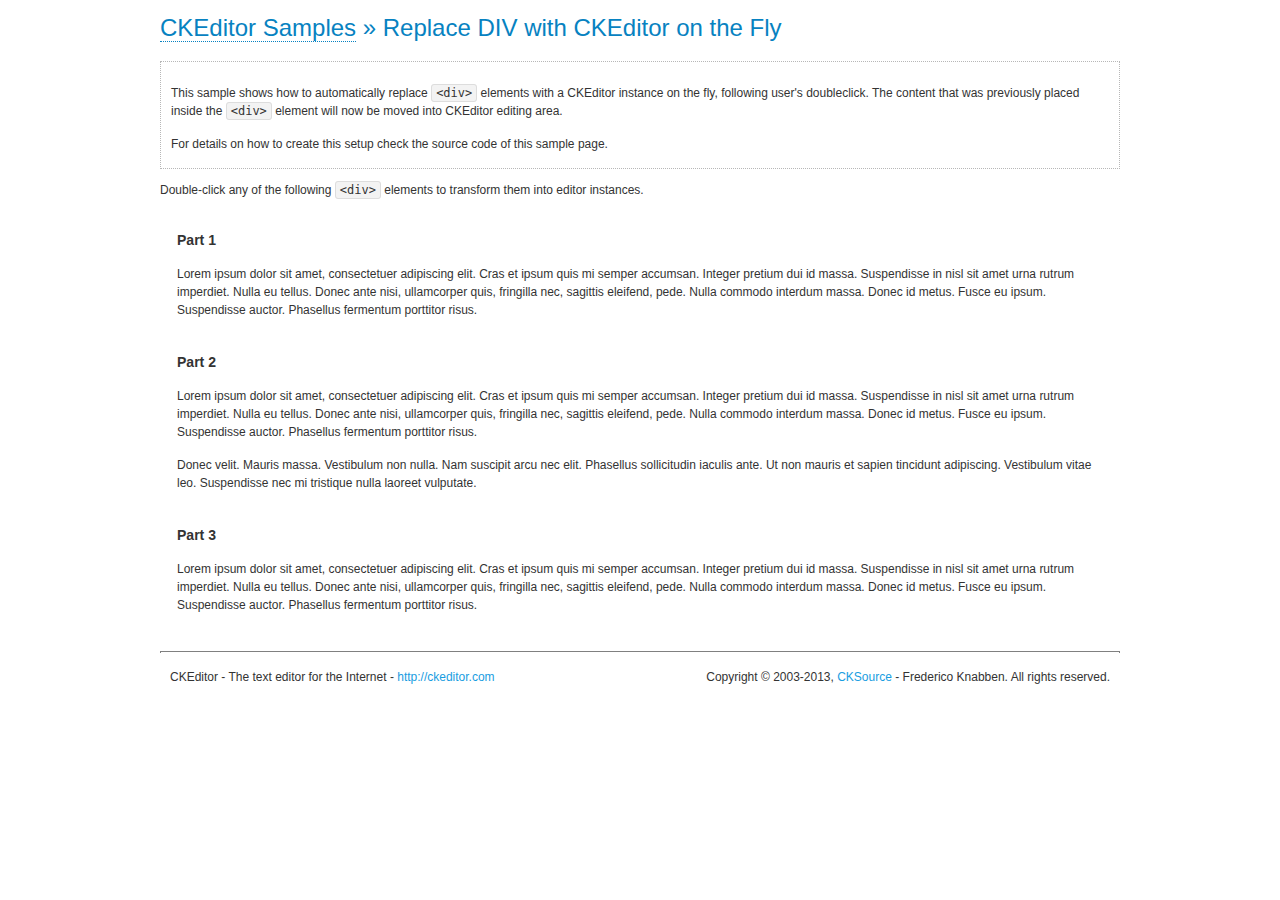
<file: js/plugin/ckeditor/samples/divreplace.html>
<!DOCTYPE html>
<!--
Copyright (c) 2003-2013, CKSource - Frederico Knabben. All rights reserved.
For licensing, see LICENSE.md or http://ckeditor.com/license
-->
<html>
<head>
	<title>Replace DIV &mdash; CKEditor Sample</title>
	<meta charset="utf-8">
	<script src="../ckeditor.js"></script>
	<link href="sample.css" rel="stylesheet">
	<style>

		div.editable
		{
			border: solid 2px Transparent;
			padding-left: 15px;
			padding-right: 15px;
		}

		div.editable:hover
		{
			border-color: black;
		}

	</style>
	<script>

		// Uncomment the following code to test the "Timeout Loading Method".
		// CKEDITOR.loadFullCoreTimeout = 5;

		window.onload = function() {
			// Listen to the double click event.
			if ( window.addEventListener )
				document.body.addEventListener( 'dblclick', onDoubleClick, false );
			else if ( window.attachEvent )
				document.body.attachEvent( 'ondblclick', onDoubleClick );

		};

		function onDoubleClick( ev ) {
			// Get the element which fired the event. This is not necessarily the
			// element to which the event has been attached.
			var element = ev.target || ev.srcElement;

			// Find out the div that holds this element.
			var name;

			do {
				element = element.parentNode;
			}
			while ( element && ( name = element.nodeName.toLowerCase() ) &&
				( name != 'div' || element.className.indexOf( 'editable' ) == -1 ) && name != 'body' );

			if ( name == 'div' && element.className.indexOf( 'editable' ) != -1 )
				replaceDiv( element );
		}

		var editor;

		function replaceDiv( div ) {
			if ( editor )
				editor.destroy();

			editor = CKEDITOR.replace( div );
		}

	</script>
</head>
<body>
	<h1 class="samples">
		<a href="index.html">CKEditor Samples</a> &raquo; Replace DIV with CKEditor on the Fly
	</h1>
	<div class="description">
		<p>
			This sample shows how to automatically replace <code>&lt;div&gt;</code> elements
			with a CKEditor instance on the fly, following user's doubleclick. The content
			that was previously placed inside the <code>&lt;div&gt;</code> element will now
			be moved into CKEditor editing area.
		</p>
		<p>
			For details on how to create this setup check the source code of this sample page.
		</p>
	</div>
	<p>
		Double-click any of the following <code>&lt;div&gt;</code> elements to transform them into
		editor instances.
	</p>
	<div class="editable">
		<h3>
			Part 1
		</h3>
		<p>
			Lorem ipsum dolor sit amet, consectetuer adipiscing elit. Cras et ipsum quis mi
			semper accumsan. Integer pretium dui id massa. Suspendisse in nisl sit amet urna
			rutrum imperdiet. Nulla eu tellus. Donec ante nisi, ullamcorper quis, fringilla
			nec, sagittis eleifend, pede. Nulla commodo interdum massa. Donec id metus. Fusce
			eu ipsum. Suspendisse auctor. Phasellus fermentum porttitor risus.
		</p>
	</div>
	<div class="editable">
		<h3>
			Part 2
		</h3>
		<p>
			Lorem ipsum dolor sit amet, consectetuer adipiscing elit. Cras et ipsum quis mi
			semper accumsan. Integer pretium dui id massa. Suspendisse in nisl sit amet urna
			rutrum imperdiet. Nulla eu tellus. Donec ante nisi, ullamcorper quis, fringilla
			nec, sagittis eleifend, pede. Nulla commodo interdum massa. Donec id metus. Fusce
			eu ipsum. Suspendisse auctor. Phasellus fermentum porttitor risus.
		</p>
		<p>
			Donec velit. Mauris massa. Vestibulum non nulla. Nam suscipit arcu nec elit. Phasellus
			sollicitudin iaculis ante. Ut non mauris et sapien tincidunt adipiscing. Vestibulum
			vitae leo. Suspendisse nec mi tristique nulla laoreet vulputate.
		</p>
	</div>
	<div class="editable">
		<h3>
			Part 3
		</h3>
		<p>
			Lorem ipsum dolor sit amet, consectetuer adipiscing elit. Cras et ipsum quis mi
			semper accumsan. Integer pretium dui id massa. Suspendisse in nisl sit amet urna
			rutrum imperdiet. Nulla eu tellus. Donec ante nisi, ullamcorper quis, fringilla
			nec, sagittis eleifend, pede. Nulla commodo interdum massa. Donec id metus. Fusce
			eu ipsum. Suspendisse auctor. Phasellus fermentum porttitor risus.
		</p>
	</div>
	<div id="footer">
		<hr>
		<p>
			CKEditor - The text editor for the Internet - <a class="samples" href="http://ckeditor.com/">http://ckeditor.com</a>
		</p>
		<p id="copy">
			Copyright &copy; 2003-2013, <a class="samples" href="http://cksource.com/">CKSource</a> - Frederico
			Knabben. All rights reserved.
		</p>
	</div>
</body>
</html>
</file>
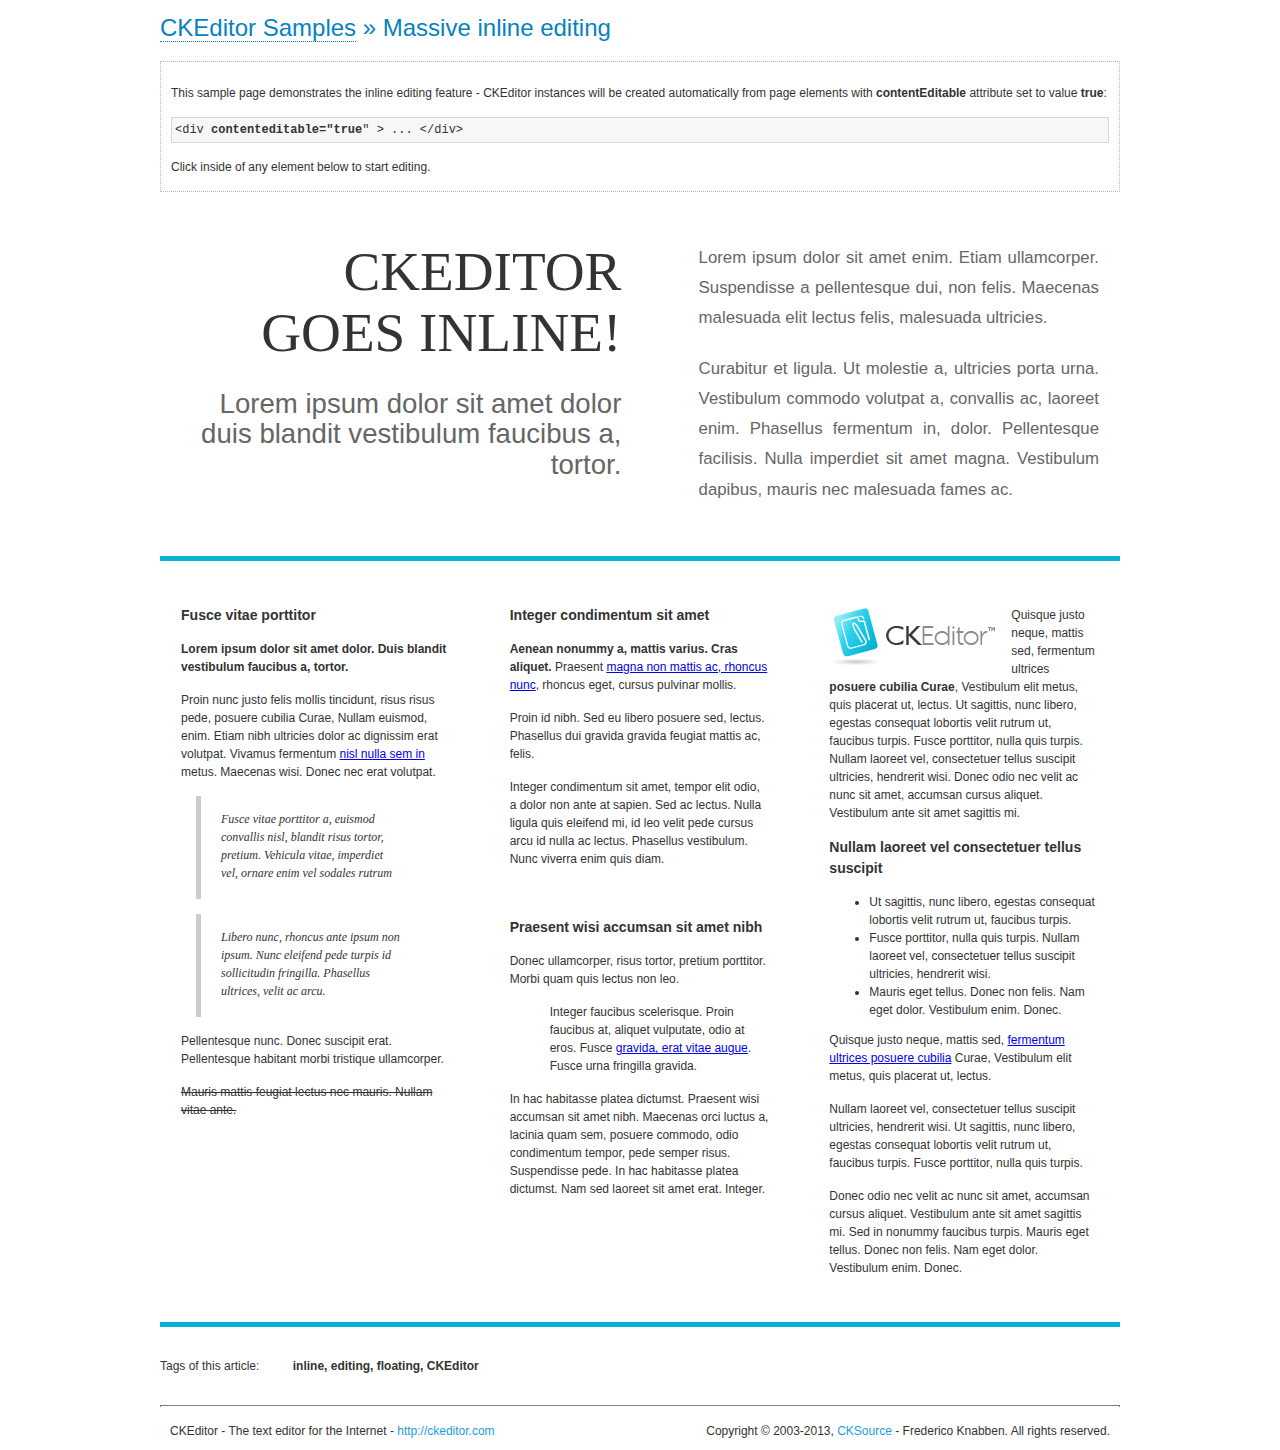
<file: js/plugin/ckeditor/samples/inlineall.html>
<!DOCTYPE html>
<!--
Copyright (c) 2003-2013, CKSource - Frederico Knabben. All rights reserved.
For licensing, see LICENSE.md or http://ckeditor.com/license
-->
<html>
<head>
	<title>Massive inline editing &mdash; CKEditor Sample</title>
	<meta charset="utf-8">
	<script src="../ckeditor.js"></script>
	<script>

		// This code is generally not necessary, but it is here to demonstrate
		// how to customize specific editor instances on the fly. This fits well
		// this demo because we have editable elements (like headers) that
		// require less features.

		// The "instanceCreated" event is fired for every editor instance created.
		CKEDITOR.on( 'instanceCreated', function( event ) {
			var editor = event.editor,
				element = editor.element;

			// Customize editors for headers and tag list.
			// These editors don't need features like smileys, templates, iframes etc.
			if ( element.is( 'h1', 'h2', 'h3' ) || element.getAttribute( 'id' ) == 'taglist' ) {
				// Customize the editor configurations on "configLoaded" event,
				// which is fired after the configuration file loading and
				// execution. This makes it possible to change the
				// configurations before the editor initialization takes place.
				editor.on( 'configLoaded', function() {

					// Remove unnecessary plugins to make the editor simpler.
					editor.config.removePlugins = 'colorbutton,find,flash,font,' +
						'forms,iframe,image,newpage,removeformat,' +
						'smiley,specialchar,stylescombo,templates';

					// Rearrange the layout of the toolbar.
					editor.config.toolbarGroups = [
						{ name: 'editing',		groups: [ 'basicstyles', 'links' ] },
						{ name: 'undo' },
						{ name: 'clipboard',	groups: [ 'selection', 'clipboard' ] },
						{ name: 'about' }
					];
				});
			}
		});

	</script>
	<link href="sample.css" rel="stylesheet">
	<style>

		/* The following styles are just to make the page look nice. */

		/* Workaround to show Arial Black in Firefox. */
		@font-face
		{
			font-family: 'arial-black';
			src: local('Arial Black');
		}

		*[contenteditable="true"]
		{
			padding: 10px;
		}

		#container
		{
			width: 960px;
			margin: 30px auto 0;
		}

		#header
		{
			overflow: hidden;
			padding: 0 0 30px;
			border-bottom: 5px solid #05B2D2;
			position: relative;
		}

		#headerLeft,
		#headerRight
		{
			width: 49%;
			overflow: hidden;
		}

		#headerLeft
		{
			float: left;
			padding: 10px 1px 1px;
		}

		#headerLeft h2,
		#headerLeft h3
		{
			text-align: right;
			margin: 0;
			overflow: hidden;
			font-weight: normal;
		}

		#headerLeft h2
		{
			font-family: "Arial Black",arial-black;
			font-size: 4.6em;
			line-height: 1.1em;
			text-transform: uppercase;
		}

		#headerLeft h3
		{
			font-size: 2.3em;
			line-height: 1.1em;
			margin: .2em 0 0;
			color: #666;
		}

		#headerRight
		{
			float: right;
			padding: 1px;
		}

		#headerRight p
		{
			line-height: 1.8em;
			text-align: justify;
			margin: 0;
		}

		#headerRight p + p
		{
			margin-top: 20px;
		}

		#headerRight > div
		{
			padding: 20px;
			margin: 0 0 0 30px;
			font-size: 1.4em;
			color: #666;
		}

		#columns
		{
			color: #333;
			overflow: hidden;
			padding: 20px 0;
		}

		#columns > div
		{
			float: left;
			width: 33.3%;
		}

		#columns #column1 > div
		{
			margin-left: 1px;
		}

		#columns #column3 > div
		{
			margin-right: 1px;
		}

		#columns > div > div
		{
			margin: 0px 10px;
			padding: 10px 20px;
		}

		#columns blockquote
		{
			margin-left: 15px;
		}

		#tagLine
		{
			border-top: 5px solid #05B2D2;
			padding-top: 20px;
		}

		#taglist {
			display: inline-block;
			margin-left: 20px;
			font-weight: bold;
			margin: 0 0 0 20px;
		}

	</style>
</head>
<body>
<div>
	<h1 class="samples"><a href="index.html">CKEditor Samples</a> &raquo; Massive inline editing</h1>
	<div class="description">
		<p>This sample page demonstrates the inline editing feature - CKEditor instances will be created automatically from page elements with <strong>contentEditable</strong> attribute set to value <strong>true</strong>:</p>
		<pre class="samples">&lt;div <strong>contenteditable="true</strong>" &gt; ... &lt;/div&gt;</pre>
		<p>Click inside of any element below to start editing.</p>
	</div>
</div>
<div id="container">
	<div id="header">
		<div id="headerLeft">
			<h2 id="sampleTitle" contenteditable="true">
				CKEditor<br> Goes Inline!
			</h2>
			<h3 contenteditable="true">
				Lorem ipsum dolor sit amet dolor duis blandit vestibulum faucibus a, tortor.
			</h3>
		</div>
		<div id="headerRight">
			<div contenteditable="true">
				<p>
					Lorem ipsum dolor sit amet enim. Etiam ullamcorper. Suspendisse a pellentesque dui, non felis. Maecenas malesuada elit lectus felis, malesuada ultricies.
				</p>
				<p>
					Curabitur et ligula. Ut molestie a, ultricies porta urna. Vestibulum commodo volutpat a, convallis ac, laoreet enim. Phasellus fermentum in, dolor. Pellentesque facilisis. Nulla imperdiet sit amet magna. Vestibulum dapibus, mauris nec malesuada fames ac.
				</p>
			</div>
		</div>
	</div>
	<div id="columns">
		<div id="column1">
			<div contenteditable="true">
				<h3>
					Fusce vitae porttitor
				</h3>
				<p>
					<strong>
						Lorem ipsum dolor sit amet dolor. Duis blandit vestibulum faucibus a, tortor.
					</strong>
				</p>
				<p>
					Proin nunc justo felis mollis tincidunt, risus risus pede, posuere cubilia Curae, Nullam euismod, enim. Etiam nibh ultricies dolor ac dignissim erat volutpat. Vivamus fermentum <a href="http://ckeditor.com/">nisl nulla sem in</a> metus. Maecenas wisi. Donec nec erat volutpat.
				</p>
				<blockquote>
					<p>
						Fusce vitae porttitor a, euismod convallis nisl, blandit risus tortor, pretium.
						Vehicula vitae, imperdiet vel, ornare enim vel sodales rutrum
					</p>
				</blockquote>
				<blockquote>
					<p>
						Libero nunc, rhoncus ante ipsum non ipsum. Nunc eleifend pede turpis id sollicitudin fringilla. Phasellus ultrices, velit ac arcu.
					</p>
				</blockquote>
				<p>Pellentesque nunc. Donec suscipit erat. Pellentesque habitant morbi tristique ullamcorper.</p>
				<p><s>Mauris mattis feugiat lectus nec mauris. Nullam vitae ante.</s></p>
			</div>
		</div>
		<div id="column2">
			<div contenteditable="true">
				<h3>
					Integer condimentum sit amet
				</h3>
				<p>
					<strong>Aenean nonummy a, mattis varius. Cras aliquet.</strong>
					Praesent <a href="http://ckeditor.com/">magna non mattis ac, rhoncus nunc</a>, rhoncus eget, cursus pulvinar mollis.</p>
				<p>Proin id nibh. Sed eu libero posuere sed, lectus. Phasellus dui gravida gravida feugiat mattis ac, felis.</p>
				<p>Integer condimentum sit amet, tempor elit odio, a dolor non ante at sapien. Sed ac lectus. Nulla ligula quis eleifend mi, id leo velit pede cursus arcu id nulla ac lectus. Phasellus vestibulum. Nunc viverra enim quis diam.</p>
			</div>
			<div contenteditable="true">
				<h3>
					Praesent wisi accumsan sit amet nibh
				</h3>
				<p>Donec ullamcorper, risus tortor, pretium porttitor. Morbi quam quis lectus non leo.</p>
				<p style="margin-left: 40px; ">Integer faucibus scelerisque. Proin faucibus at, aliquet vulputate, odio at eros. Fusce <a href="http://ckeditor.com/">gravida, erat vitae augue</a>. Fusce urna fringilla gravida.</p>
				<p>In hac habitasse platea dictumst. Praesent wisi accumsan sit amet nibh. Maecenas orci luctus a, lacinia quam sem, posuere commodo, odio condimentum tempor, pede semper risus. Suspendisse pede. In hac habitasse platea dictumst. Nam sed laoreet sit amet erat. Integer.</p>
			</div>
		</div>
		<div id="column3">
			<div contenteditable="true">
				<p>
					<img src="assets/inlineall/logo.png" alt="CKEditor logo" style="float:left">
				</p>
				<p>Quisque justo neque, mattis sed, fermentum ultrices <strong>posuere cubilia Curae</strong>, Vestibulum elit metus, quis placerat ut, lectus. Ut sagittis, nunc libero, egestas consequat lobortis velit rutrum ut, faucibus turpis. Fusce porttitor, nulla quis turpis. Nullam laoreet vel, consectetuer tellus suscipit ultricies, hendrerit wisi. Donec odio nec velit ac nunc sit amet, accumsan cursus aliquet. Vestibulum ante sit amet sagittis mi.</p>
				<h3>
					Nullam laoreet vel consectetuer tellus suscipit
				</h3>
				<ul>
					<li>Ut sagittis, nunc libero, egestas consequat lobortis velit rutrum ut, faucibus turpis.</li>
					<li>Fusce porttitor, nulla quis turpis. Nullam laoreet vel, consectetuer tellus suscipit ultricies, hendrerit wisi.</li>
					<li>Mauris eget tellus. Donec non felis. Nam eget dolor. Vestibulum enim. Donec.</li>
				</ul>
				<p>Quisque justo neque, mattis sed, <a href="http://ckeditor.com/">fermentum ultrices posuere cubilia</a> Curae, Vestibulum elit metus, quis placerat ut, lectus.</p>
				<p>Nullam laoreet vel, consectetuer tellus suscipit ultricies, hendrerit wisi. Ut sagittis, nunc libero, egestas consequat lobortis velit rutrum ut, faucibus turpis. Fusce porttitor, nulla quis turpis.</p>
				<p>Donec odio nec velit ac nunc sit amet, accumsan cursus aliquet. Vestibulum ante sit amet sagittis mi. Sed in nonummy faucibus turpis. Mauris eget tellus. Donec non felis. Nam eget dolor. Vestibulum enim. Donec.</p>
			</div>
		</div>
	</div>
	<div id="tagLine">
		Tags of this article:
		<p id="taglist" contenteditable="true">
			inline, editing, floating, CKEditor
		</p>
	</div>
</div>
<div id="footer">
	<hr>
	<p>
		CKEditor - The text editor for the Internet - <a class="samples" href="http://ckeditor.com/">
			http://ckeditor.com</a>
	</p>
	<p id="copy">
		Copyright &copy; 2003-2013, <a class="samples" href="http://cksource.com/">CKSource</a>
		- Frederico Knabben. All rights reserved.
	</p>
</div>
</body>
</html>
</file>
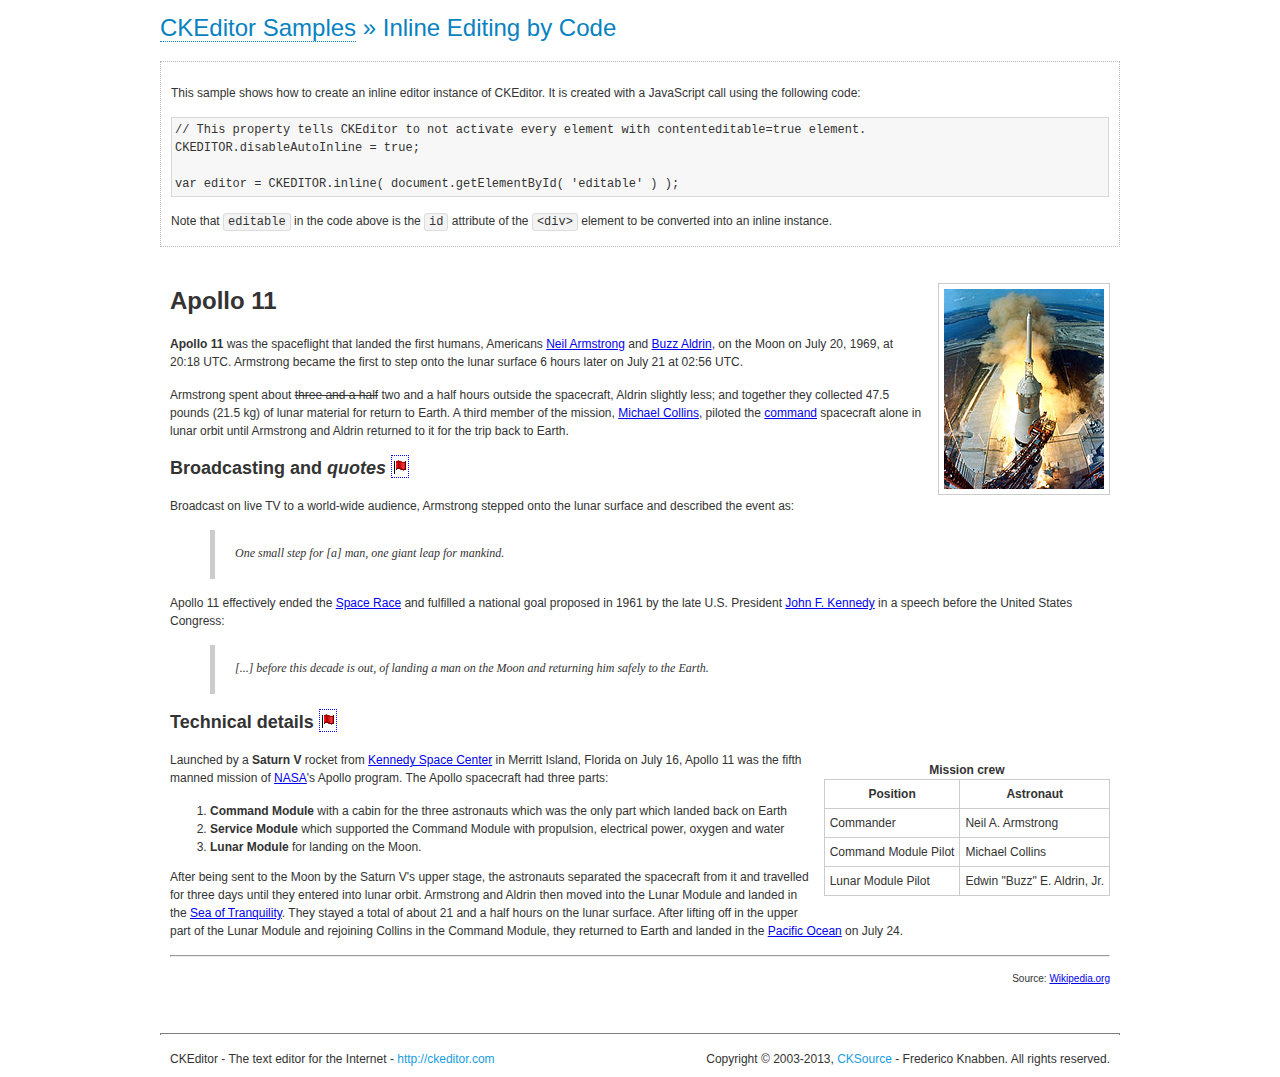
<file: js/plugin/ckeditor/samples/inlinebycode.html>
<!DOCTYPE html>
<!--
Copyright (c) 2003-2013, CKSource - Frederico Knabben. All rights reserved.
For licensing, see LICENSE.md or http://ckeditor.com/license
-->
<html>
<head>
	<title>Inline Editing by Code &mdash; CKEditor Sample</title>
	<meta charset="utf-8">
	<script src="../ckeditor.js"></script>
	<link href="sample.css" rel="stylesheet">
	<style>

		#editable
		{
			padding: 10px;
			float: left;
		}

	</style>
</head>
<body>
	<h1 class="samples">
		<a href="index.html">CKEditor Samples</a> &raquo; Inline Editing by Code
	</h1>
	<div class="description">
		<p>
			This sample shows how to create an inline editor instance of CKEditor. It is created
			with a JavaScript call using the following code:
		</p>
<pre class="samples">
// This property tells CKEditor to not activate every element with contenteditable=true element.
CKEDITOR.disableAutoInline = true;

var editor = CKEDITOR.inline( document.getElementById( 'editable' ) );
</pre>
		<p>
			Note that <code>editable</code> in the code above is the <code>id</code>
			attribute of the <code>&lt;div&gt;</code> element to be converted into an inline instance.
		</p>
	</div>
	<div id="editable" contenteditable="true">
		<h1><img alt="Saturn V carrying Apollo 11" class="right" src="assets/sample.jpg" /> Apollo 11</h1>

		<p><b>Apollo 11</b> was the spaceflight that landed the first humans, Americans <a href="http://en.wikipedia.org/wiki/Neil_Armstrong" title="Neil Armstrong">Neil Armstrong</a> and <a href="http://en.wikipedia.org/wiki/Buzz_Aldrin" title="Buzz Aldrin">Buzz Aldrin</a>, on the Moon on July 20, 1969, at 20:18 UTC. Armstrong became the first to step onto the lunar surface 6 hours later on July 21 at 02:56 UTC.</p>

		<p>Armstrong spent about <s>three and a half</s> two and a half hours outside the spacecraft, Aldrin slightly less; and together they collected 47.5 pounds (21.5&nbsp;kg) of lunar material for return to Earth. A third member of the mission, <a href="http://en.wikipedia.org/wiki/Michael_Collins_(astronaut)" title="Michael Collins (astronaut)">Michael Collins</a>, piloted the <a href="http://en.wikipedia.org/wiki/Apollo_Command/Service_Module" title="Apollo Command/Service Module">command</a> spacecraft alone in lunar orbit until Armstrong and Aldrin returned to it for the trip back to Earth.</p>

		<h2>Broadcasting and <em>quotes</em> <a id="quotes" name="quotes"></a></h2>

		<p>Broadcast on live TV to a world-wide audience, Armstrong stepped onto the lunar surface and described the event as:</p>

		<blockquote>
			<p>One small step for [a] man, one giant leap for mankind.</p>
		</blockquote>

		<p>Apollo 11 effectively ended the <a href="http://en.wikipedia.org/wiki/Space_Race" title="Space Race">Space Race</a> and fulfilled a national goal proposed in 1961 by the late U.S. President <a href="http://en.wikipedia.org/wiki/John_F._Kennedy" title="John F. Kennedy">John F. Kennedy</a> in a speech before the United States Congress:</p>

		<blockquote>
			<p>[...] before this decade is out, of landing a man on the Moon and returning him safely to the Earth.</p>
		</blockquote>

		<h2>Technical details <a id="tech-details" name="tech-details"></a></h2>

		<table align="right" border="1" bordercolor="#ccc" cellpadding="5" cellspacing="0" style="border-collapse:collapse;margin:10px 0 10px 15px;">
			<caption><strong>Mission crew</strong></caption>
			<thead>
			<tr>
				<th scope="col">Position</th>
				<th scope="col">Astronaut</th>
			</tr>
			</thead>
			<tbody>
			<tr>
				<td>Commander</td>
				<td>Neil A. Armstrong</td>
			</tr>
			<tr>
				<td>Command Module Pilot</td>
				<td>Michael Collins</td>
			</tr>
			<tr>
				<td>Lunar Module Pilot</td>
				<td>Edwin &quot;Buzz&quot; E. Aldrin, Jr.</td>
			</tr>
			</tbody>
		</table>

		<p>Launched by a <strong>Saturn V</strong> rocket from <a href="http://en.wikipedia.org/wiki/Kennedy_Space_Center" title="Kennedy Space Center">Kennedy Space Center</a> in Merritt Island, Florida on July 16, Apollo 11 was the fifth manned mission of <a href="http://en.wikipedia.org/wiki/NASA" title="NASA">NASA</a>&#39;s Apollo program. The Apollo spacecraft had three parts:</p>

		<ol>
			<li><strong>Command Module</strong> with a cabin for the three astronauts which was the only part which landed back on Earth</li>
			<li><strong>Service Module</strong> which supported the Command Module with propulsion, electrical power, oxygen and water</li>
			<li><strong>Lunar Module</strong> for landing on the Moon.</li>
		</ol>

		<p>After being sent to the Moon by the Saturn V&#39;s upper stage, the astronauts separated the spacecraft from it and travelled for three days until they entered into lunar orbit. Armstrong and Aldrin then moved into the Lunar Module and landed in the <a href="http://en.wikipedia.org/wiki/Mare_Tranquillitatis" title="Mare Tranquillitatis">Sea of Tranquility</a>. They stayed a total of about 21 and a half hours on the lunar surface. After lifting off in the upper part of the Lunar Module and rejoining Collins in the Command Module, they returned to Earth and landed in the <a href="http://en.wikipedia.org/wiki/Pacific_Ocean" title="Pacific Ocean">Pacific Ocean</a> on July 24.</p>

		<hr />
		<p style="text-align: right;"><small>Source: <a href="http://en.wikipedia.org/wiki/Apollo_11">Wikipedia.org</a></small></p>
	</div>

	<script>
		// We need to turn off the automatic editor creation first.
		CKEDITOR.disableAutoInline = true;

		var editor = CKEDITOR.inline( 'editable' );
	</script>
	<div id="footer">
		<hr>
		<p contenteditable="true">
			CKEditor - The text editor for the Internet - <a class="samples" href="http://ckeditor.com/">
				http://ckeditor.com</a>
		</p>
		<p id="copy">
			Copyright &copy; 2003-2013, <a class="samples" href="http://cksource.com/">CKSource</a>
			- Frederico Knabben. All rights reserved.
		</p>
	</div>
</body>
</html>
</file>
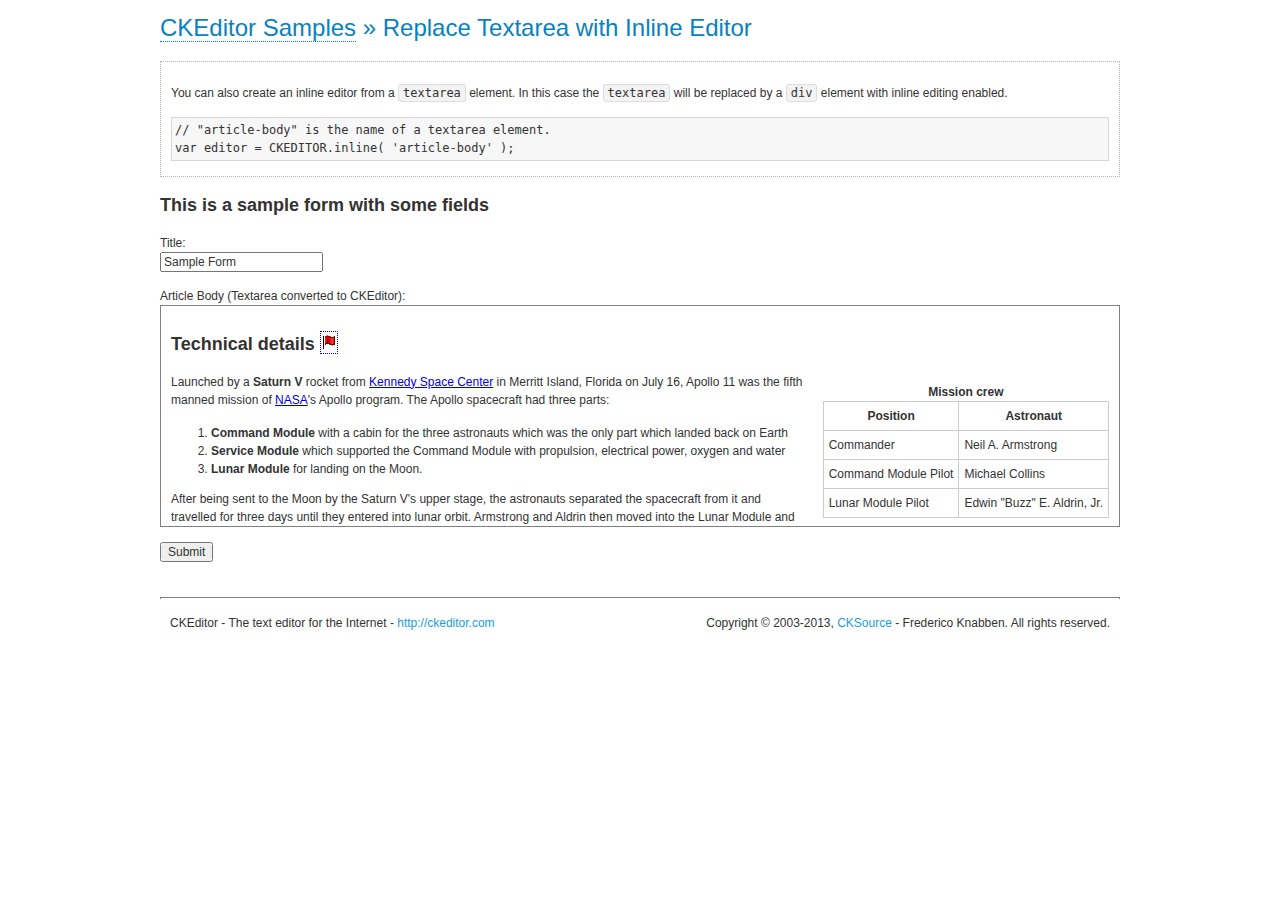
<file: js/plugin/ckeditor/samples/inlinetextarea.html>
<!DOCTYPE html>
<!--
Copyright (c) 2003-2013, CKSource - Frederico Knabben. All rights reserved.
For licensing, see LICENSE.md or http://ckeditor.com/license
-->
<html>
<head>
	<title>Replace Textarea with Inline Editor &mdash; CKEditor Sample</title>
	<meta charset="utf-8">
	<script src="../ckeditor.js"></script>
	<link href="sample.css" rel="stylesheet">
	<style>

		/* Style the CKEditor element to look like a textfield */
		.cke_textarea_inline
		{
			padding: 10px;
			height: 200px;
			overflow: auto;

			border: 1px solid gray;
			-webkit-appearance: textfield;
		}

	</style>
</head>
<body>
	<h1 class="samples">
		<a href="index.html">CKEditor Samples</a> &raquo; Replace Textarea with Inline Editor
	</h1>
	<div class="description">
		<p>
			You can also create an inline editor from a <code>textarea</code>
			element. In this case the <code>textarea</code> will be replaced
			by a <code>div</code> element with inline editing enabled.
		</p>
<pre class="samples">
// "article-body" is the name of a textarea element.
var editor = CKEDITOR.inline( 'article-body' );
</pre>
	</div>
	<form action="sample_posteddata.php" method="post">
		<h2>This is a sample form with some fields</h2>
		<p>
			Title:<br>
			<input type="text" name="title" value="Sample Form"></p>
		<p>
			Article Body (Textarea converted to CKEditor):<br>
			<textarea name="article-body" style="height: 200px">
				&lt;h2&gt;Technical details &lt;a id="tech-details" name="tech-details"&gt;&lt;/a&gt;&lt;/h2&gt;

				&lt;table align="right" border="1" bordercolor="#ccc" cellpadding="5" cellspacing="0" style="border-collapse:collapse;margin:10px 0 10px 15px;"&gt;
					&lt;caption&gt;&lt;strong&gt;Mission crew&lt;/strong&gt;&lt;/caption&gt;
					&lt;thead&gt;
					&lt;tr&gt;
						&lt;th scope="col"&gt;Position&lt;/th&gt;
						&lt;th scope="col"&gt;Astronaut&lt;/th&gt;
					&lt;/tr&gt;
					&lt;/thead&gt;
					&lt;tbody&gt;
					&lt;tr&gt;
						&lt;td&gt;Commander&lt;/td&gt;
						&lt;td&gt;Neil A. Armstrong&lt;/td&gt;
					&lt;/tr&gt;
					&lt;tr&gt;
						&lt;td&gt;Command Module Pilot&lt;/td&gt;
						&lt;td&gt;Michael Collins&lt;/td&gt;
					&lt;/tr&gt;
					&lt;tr&gt;
						&lt;td&gt;Lunar Module Pilot&lt;/td&gt;
						&lt;td&gt;Edwin &quot;Buzz&quot; E. Aldrin, Jr.&lt;/td&gt;
					&lt;/tr&gt;
					&lt;/tbody&gt;
				&lt;/table&gt;

				&lt;p&gt;Launched by a &lt;strong&gt;Saturn V&lt;/strong&gt; rocket from &lt;a href="http://en.wikipedia.org/wiki/Kennedy_Space_Center" title="Kennedy Space Center"&gt;Kennedy Space Center&lt;/a&gt; in Merritt Island, Florida on July 16, Apollo 11 was the fifth manned mission of &lt;a href="http://en.wikipedia.org/wiki/NASA" title="NASA"&gt;NASA&lt;/a&gt;&#39;s Apollo program. The Apollo spacecraft had three parts:&lt;/p&gt;

				&lt;ol&gt;
					&lt;li&gt;&lt;strong&gt;Command Module&lt;/strong&gt; with a cabin for the three astronauts which was the only part which landed back on Earth&lt;/li&gt;
					&lt;li&gt;&lt;strong&gt;Service Module&lt;/strong&gt; which supported the Command Module with propulsion, electrical power, oxygen and water&lt;/li&gt;
					&lt;li&gt;&lt;strong&gt;Lunar Module&lt;/strong&gt; for landing on the Moon.&lt;/li&gt;
				&lt;/ol&gt;

				&lt;p&gt;After being sent to the Moon by the Saturn V&#39;s upper stage, the astronauts separated the spacecraft from it and travelled for three days until they entered into lunar orbit. Armstrong and Aldrin then moved into the Lunar Module and landed in the &lt;a href="http://en.wikipedia.org/wiki/Mare_Tranquillitatis" title="Mare Tranquillitatis"&gt;Sea of Tranquility&lt;/a&gt;. They stayed a total of about 21 and a half hours on the lunar surface. After lifting off in the upper part of the Lunar Module and rejoining Collins in the Command Module, they returned to Earth and landed in the &lt;a href="http://en.wikipedia.org/wiki/Pacific_Ocean" title="Pacific Ocean"&gt;Pacific Ocean&lt;/a&gt; on July 24.&lt;/p&gt;

				&lt;hr /&gt;
				&lt;p style="text-align: right;"&gt;&lt;small&gt;Source: &lt;a href="http://en.wikipedia.org/wiki/Apollo_11"&gt;Wikipedia.org&lt;/a&gt;&lt;/small&gt;&lt;/p&gt;
			</textarea>
		</p>
		<p>
			<input type="submit" value="Submit">
		</p>
	</form>

	<script>
		CKEDITOR.inline( 'article-body' );
	</script>
	<div id="footer">
		<hr>
		<p contenteditable="true">
			CKEditor - The text editor for the Internet - <a class="samples" href="http://ckeditor.com/">
				http://ckeditor.com</a>
		</p>
		<p id="copy">
			Copyright &copy; 2003-2013, <a class="samples" href="http://cksource.com/">CKSource</a>
			- Frederico Knabben. All rights reserved.
		</p>
	</div>
</body>
</html>
</file>
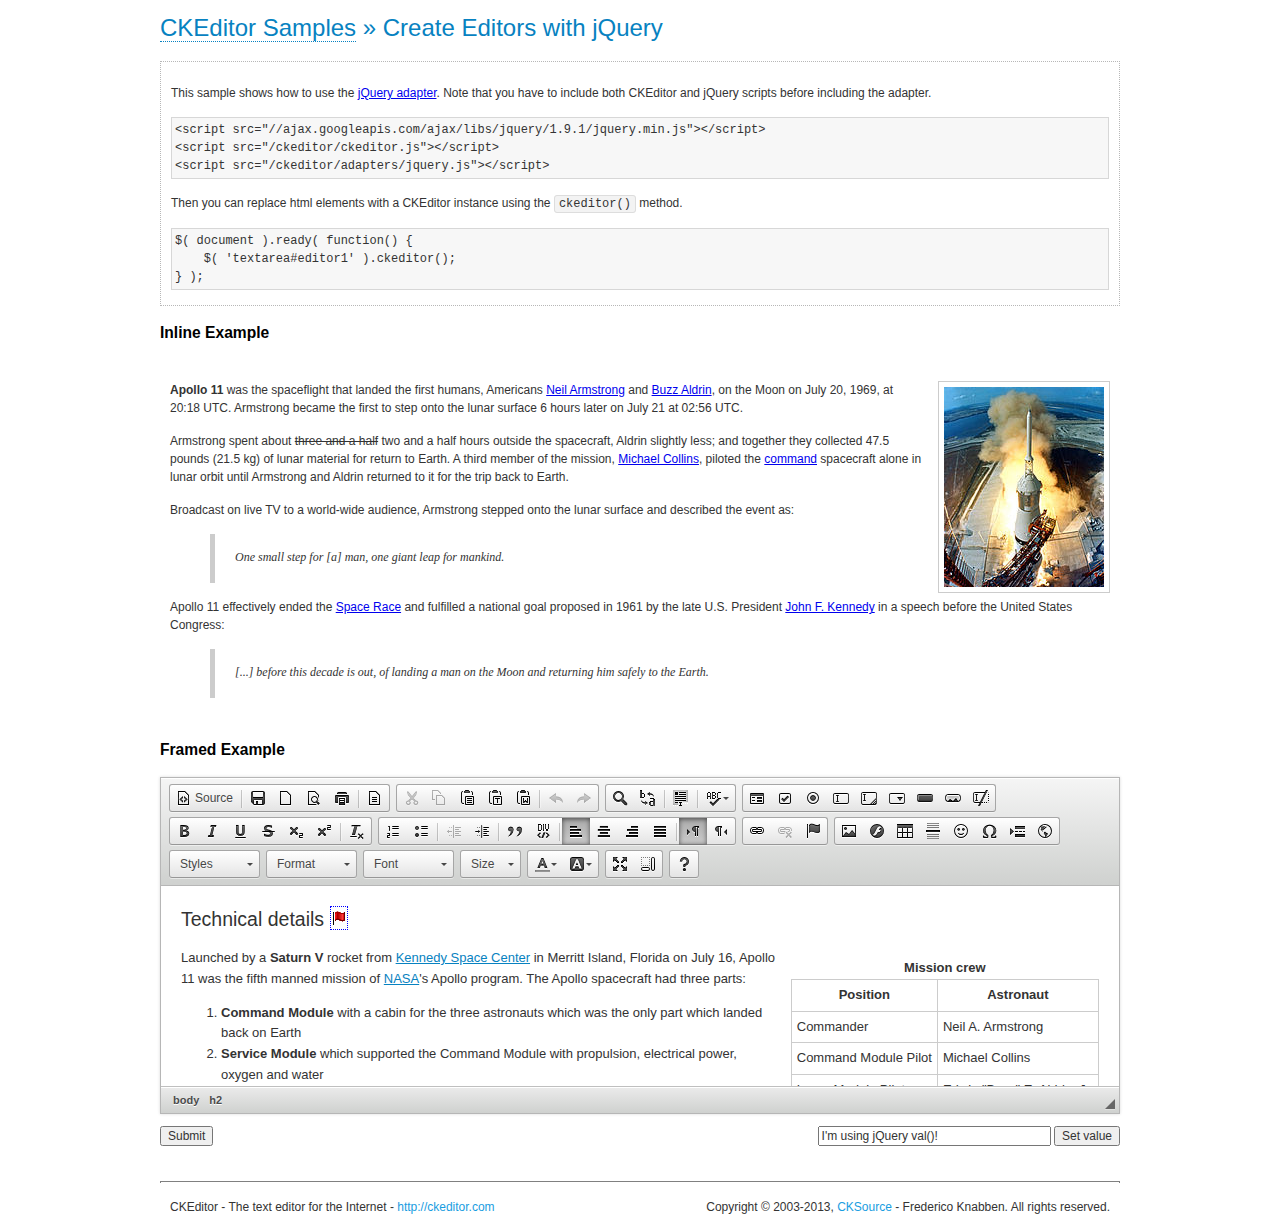
<file: js/plugin/ckeditor/samples/jquery.html>
<!DOCTYPE html>
<!--
Copyright (c) 2003-2013, CKSource - Frederico Knabben. All rights reserved.
For licensing, see LICENSE.md or http://ckeditor.com/license
-->
<html>
<head>
	<meta charset="utf-8">
	<title>jQuery Adapter &mdash; CKEditor Sample</title>
	<script src="//ajax.googleapis.com/ajax/libs/jquery/1.9.1/jquery.min.js" ></script>
	<script src="../ckeditor.js"></script>
	<script src="../adapters/jquery.js"></script>
	<link href="sample.css" rel="stylesheet">
	<style>

		#editable
		{
			padding: 10px;
			float: left;
		}

	</style>
	<script>

		CKEDITOR.disableAutoInline = true;

		$( document ).ready( function() {
			$( '#editor1' ).ckeditor(); // Use CKEDITOR.replace() if element is <textarea>.
			$( '#editable' ).ckeditor(); // Use CKEDITOR.inline().
		} );

		function setValue() {
			$( '#editor1' ).val( $( 'input#val' ).val() );
		}

	</script>
</head>
<body>
	<h1 class="samples">
		<a href="index.html" id="a-test">CKEditor Samples</a> &raquo; Create Editors with jQuery
	</h1>
	<form action="sample_posteddata.php" method="post">
		<div class="description">
			<p>
				This sample shows how to use the <a href="http://docs.ckeditor.com/#!/api/adapters.jQuery">jQuery adapter</a>.
				Note that you have to include both CKEditor and jQuery scripts before including the adapter.
			</p>
<pre class="samples">
&lt;script src="//ajax.googleapis.com/ajax/libs/jquery/1.9.1/jquery.min.js"&gt;&lt;/script&gt;
&lt;script src="/ckeditor/ckeditor.js"&gt;&lt;/script&gt;
&lt;script src="/ckeditor/adapters/jquery.js"&gt;&lt;/script&gt;
</pre>
			<p>Then you can replace html elements with a CKEditor instance using the <code>ckeditor()</code> method.</p>
<pre class="samples">
$( document ).ready( function() {
	$( 'textarea#editor1' ).ckeditor();
} );
</pre>
		</div>

		<h2 class="samples">Inline Example</h2>

		<div id="editable" contenteditable="true">
			<p><img alt="Saturn V carrying Apollo 11" class="right" src="assets/sample.jpg"/><b>Apollo 11</b> was the spaceflight that landed the first humans, Americans <a href="http://en.wikipedia.org/wiki/Neil_Armstrong" title="Neil Armstrong">Neil Armstrong</a> and <a href="http://en.wikipedia.org/wiki/Buzz_Aldrin" title="Buzz Aldrin">Buzz Aldrin</a>, on the Moon on July 20, 1969, at 20:18 UTC. Armstrong became the first to step onto the lunar surface 6 hours later on July 21 at 02:56 UTC.</p>
			<p>Armstrong spent about <s>three and a half</s> two and a half hours outside the spacecraft, Aldrin slightly less; and together they collected 47.5 pounds (21.5&nbsp;kg) of lunar material for return to Earth. A third member of the mission, <a href="http://en.wikipedia.org/wiki/Michael_Collins_(astronaut)" title="Michael Collins (astronaut)">Michael Collins</a>, piloted the <a href="http://en.wikipedia.org/wiki/Apollo_Command/Service_Module" title="Apollo Command/Service Module">command</a> spacecraft alone in lunar orbit until Armstrong and Aldrin returned to it for the trip back to Earth.
			<p>Broadcast on live TV to a world-wide audience, Armstrong stepped onto the lunar surface and described the event as:</p>
			<blockquote><p>One small step for [a] man, one giant leap for mankind.</p></blockquote> <p>Apollo 11 effectively ended the <a href="http://en.wikipedia.org/wiki/Space_Race" title="Space Race">Space Race</a> and fulfilled a national goal proposed in 1961 by the late U.S. President <a href="http://en.wikipedia.org/wiki/John_F._Kennedy" title="John F. Kennedy">John F. Kennedy</a> in a speech before the United States Congress:</p> <blockquote><p>[...] before this decade is out, of landing a man on the Moon and returning him safely to the Earth.</p></blockquote>
		</div>

		<br style="clear: both">

		<h2 class="samples">Framed Example</h2>

		<textarea cols="80" id="editor1" name="editor1" rows="10">
			&lt;h2&gt;Technical details &lt;a id=&quot;tech-details&quot; name=&quot;tech-details&quot;&gt;&lt;/a&gt;&lt;/h2&gt; &lt;table align=&quot;right&quot; border=&quot;1&quot; bordercolor=&quot;#ccc&quot; cellpadding=&quot;5&quot; cellspacing=&quot;0&quot; style=&quot;border-collapse:collapse;margin:10px 0 10px 15px;&quot;&gt; &lt;caption&gt;&lt;strong&gt;Mission crew&lt;/strong&gt;&lt;/caption&gt; &lt;thead&gt; &lt;tr&gt; &lt;th scope=&quot;col&quot;&gt;Position&lt;/th&gt; &lt;th scope=&quot;col&quot;&gt;Astronaut&lt;/th&gt; &lt;/tr&gt; &lt;/thead&gt; &lt;tbody&gt; &lt;tr&gt; &lt;td&gt;Commander&lt;/td&gt; &lt;td&gt;Neil A. Armstrong&lt;/td&gt; &lt;/tr&gt; &lt;tr&gt; &lt;td&gt;Command Module Pilot&lt;/td&gt; &lt;td&gt;Michael Collins&lt;/td&gt; &lt;/tr&gt; &lt;tr&gt; &lt;td&gt;Lunar Module Pilot&lt;/td&gt; &lt;td&gt;Edwin &amp;quot;Buzz&amp;quot; E. Aldrin, Jr.&lt;/td&gt; &lt;/tr&gt; &lt;/tbody&gt; &lt;/table&gt; &lt;p&gt;Launched by a &lt;strong&gt;Saturn V&lt;/strong&gt; rocket from &lt;a href=&quot;http://en.wikipedia.org/wiki/Kennedy_Space_Center&quot; title=&quot;Kennedy Space Center&quot;&gt;Kennedy Space Center&lt;/a&gt; in Merritt Island, Florida on July 16, Apollo 11 was the fifth manned mission of &lt;a href=&quot;http://en.wikipedia.org/wiki/NASA&quot; title=&quot;NASA&quot;&gt;NASA&lt;/a&gt;&amp;#39;s Apollo program. The Apollo spacecraft had three parts:&lt;/p&gt; &lt;ol&gt; &lt;li&gt;&lt;strong&gt;Command Module&lt;/strong&gt; with a cabin for the three astronauts which was the only part which landed back on Earth&lt;/li&gt; &lt;li&gt;&lt;strong&gt;Service Module&lt;/strong&gt; which supported the Command Module with propulsion, electrical power, oxygen and water&lt;/li&gt; &lt;li&gt;&lt;strong&gt;Lunar Module&lt;/strong&gt; for landing on the Moon.&lt;/li&gt; &lt;/ol&gt; &lt;p&gt;After being sent to the Moon by the Saturn V&amp;#39;s upper stage, the astronauts separated the spacecraft from it and travelled for three days until they entered into lunar orbit. Armstrong and Aldrin then moved into the Lunar Module and landed in the &lt;a href=&quot;http://en.wikipedia.org/wiki/Mare_Tranquillitatis&quot; title=&quot;Mare Tranquillitatis&quot;&gt;Sea of Tranquility&lt;/a&gt;. They stayed a total of about 21 and a half hours on the lunar surface. After lifting off in the upper part of the Lunar Module and rejoining Collins in the Command Module, they returned to Earth and landed in the &lt;a href=&quot;http://en.wikipedia.org/wiki/Pacific_Ocean&quot; title=&quot;Pacific Ocean&quot;&gt;Pacific Ocean&lt;/a&gt; on July 24.&lt;/p&gt; &lt;hr/&gt; &lt;p style=&quot;text-align: right;&quot;&gt;&lt;small&gt;Source: &lt;a href=&quot;http://en.wikipedia.org/wiki/Apollo_11&quot;&gt;Wikipedia.org&lt;/a&gt;&lt;/small&gt;&lt;/p&gt;
		</textarea>

		<p style="overflow: hidden">
			<input style="float: left" type="submit" value="Submit">
			<span style="float: right">
				<input type="text" id="val" value="I'm using jQuery val()!" size="30">
				<input onclick="setValue();" type="button" value="Set value">
			</span>
		</p>
	</form>
	<div id="footer">
		<hr>
		<p>
			CKEditor - The text editor for the Internet - <a class="samples" href="http://ckeditor.com/">http://ckeditor.com</a>
		</p>
		<p id="copy">
			Copyright &copy; 2003-2013, <a class="samples" href="http://cksource.com/">CKSource</a> - Frederico
			Knabben. All rights reserved.
		</p>
	</div>
</body>
</html>
</file>
<file: js/plugin/ckeditor/samples/sample.css>
/*
Copyright (c) 2003-2013, CKSource - Frederico Knabben. All rights reserved.
For licensing, see LICENSE.md or http://ckeditor.com/license
*/

html, body, h1, h2, h3, h4, h5, h6, div, span, blockquote, p, address, form, fieldset, img, ul, ol, dl, dt, dd, li, hr, table, td, th, strong, em, sup, sub, dfn, ins, del, q, cite, var, samp, code, kbd, tt, pre
{
	line-height: 1.5em;
}

body
{
	padding: 10px 30px;
}

input, textarea, select, option, optgroup, button, td, th
{
	font-size: 100%;
}

pre, code, kbd, samp, tt
{
	font-family: monospace,monospace;
	font-size: 1em;
}

body {
    width: 960px;
    margin: 0 auto;
}

code
{
	background: #f3f3f3;
	border: 1px solid #ddd;
	padding: 1px 4px;

	-moz-border-radius: 3px;
	-webkit-border-radius: 3px;
	border-radius: 3px;
}

abbr
{
	border-bottom: 1px dotted #555;
	cursor: pointer;
}

.new
{
	background: #FF7E00;
	border: 1px solid #DA8028;
	color: #fff;
	font-size: 10px;
	font-weight: bold;
	padding: 1px 4px;
	text-shadow: 0 1px 0 #C97626;
	text-transform: uppercase;
	margin: 0 0 0 3px;

	-moz-border-radius: 3px;
	-webkit-border-radius: 3px;
	border-radius: 3px;

	-moz-box-shadow: 0 2px 3px 0 #FFA54E inset;
	-webkit-box-shadow: 0 2px 3px 0 #FFA54E inset;
	box-shadow: 0 2px 3px 0 #FFA54E inset;
}

h1.samples
{
	color: #0782C1;
	font-size: 200%;
	font-weight: normal;
	margin: 0;
	padding: 0;
}

h1.samples a
{
	color: #0782C1;
	text-decoration: none;
	border-bottom: 1px dotted #0782C1;
}

.samples a:hover
{
	border-bottom: 1px dotted #0782C1;
}

h2.samples
{
	color: #000000;
	font-size: 130%;
	margin: 15px 0 0 0;
	padding: 0;
}

p, blockquote, address, form, pre, dl, h1.samples, h2.samples
{
	margin-bottom: 15px;
}

ul.samples
{
	margin-bottom: 15px;
}

.clear
{
	clear: both;
}

fieldset
{
	margin: 0;
	padding: 10px;
}

body, input, textarea
{
	color: #333333;
	font-family: Arial, Helvetica, sans-serif;
}

body
{
	font-size: 75%;
}

a.samples
{
	color: #189DE1;
	text-decoration: none;
}

form
{
	margin: 0;
	padding: 0;
}

pre.samples
{
	background-color: #F7F7F7;
	border: 1px solid #D7D7D7;
	overflow: auto;
	padding: 0.25em;
	white-space: pre-wrap; /* CSS 2.1 */
	word-wrap: break-word; /* IE7 */
	-moz-tab-size: 4;
	-o-tab-size: 4;
	-webkit-tab-size: 4;
	tab-size: 4;
}

#footer
{
	clear: both;
	padding-top: 10px;
}

#footer hr
{
	margin: 10px 0 15px 0;
	height: 1px;
	border: solid 1px gray;
	border-bottom: none;
}

#footer p
{
	margin: 0 10px 10px 10px;
	float: left;
}

#footer #copy
{
	float: right;
}

#outputSample
{
	width: 100%;
	table-layout: fixed;
}

#outputSample thead th
{
	color: #dddddd;
	background-color: #999999;
	padding: 4px;
	white-space: nowrap;
}

#outputSample tbody th
{
	vertical-align: top;
	text-align: left;
}

#outputSample pre
{
	margin: 0;
	padding: 0;
}

.description
{
	border: 1px dotted #B7B7B7;
	margin-bottom: 10px;
	padding: 10px 10px 0;
	overflow: hidden;
}

label
{
	display: block;
	margin-bottom: 6px;
}

/**
 *	CKEditor editables are automatically set with the "cke_editable" class
 *	plus cke_editable_(inline|themed) depending on the editor type.
 */

/* Style a bit the inline editables. */
.cke_editable.cke_editable_inline
{
	cursor: pointer;
}

/* Once an editable element gets focused, the "cke_focus" class is
   added to it, so we can style it differently. */
.cke_editable.cke_editable_inline.cke_focus
{
	box-shadow: inset 0px 0px 20px 3px #ddd, inset 0 0 1px #000;
	outline: none;
	background: #eee;
	cursor: text;
}

/* Avoid pre-formatted overflows inline editable. */
.cke_editable_inline pre
{
	white-space: pre-wrap;
	word-wrap: break-word;
}

/**
 *	Samples index styles.
 */

.twoColumns,
.twoColumnsLeft,
.twoColumnsRight
{
	overflow: hidden;
}

.twoColumnsLeft,
.twoColumnsRight
{
	width: 45%;
}

.twoColumnsLeft
{
	float: left;
}

.twoColumnsRight
{
	float: right;
}

dl.samples
{
	padding: 0 0 0 40px;
}
dl.samples > dt
{
	display: list-item;
	list-style-type: disc;
	list-style-position: outside;
	margin: 0 0 3px;
}
dl.samples > dd
{
	margin: 0 0 3px;
}
.warning
{
    color: #ff0000;
	background-color: #FFCCBA;
    border: 2px dotted #ff0000;
	padding: 15px 10px;
	margin: 10px 0;
}

/* Used on inline samples */

blockquote
{
	font-style: italic;
	font-family: Georgia, Times, "Times New Roman", serif;
	padding: 2px 0;
	border-style: solid;
	border-color: #ccc;
	border-width: 0;
}

.cke_contents_ltr blockquote
{
	padding-left: 20px;
	padding-right: 8px;
	border-left-width: 5px;
}

.cke_contents_rtl blockquote
{
	padding-left: 8px;
	padding-right: 20px;
	border-right-width: 5px;
}

img.right {
    border: 1px solid #ccc;
    float: right;
    margin-left: 15px;
    padding: 5px;
}

img.left {
    border: 1px solid #ccc;
    float: left;
    margin-right: 15px;
    padding: 5px;
}
</file>
